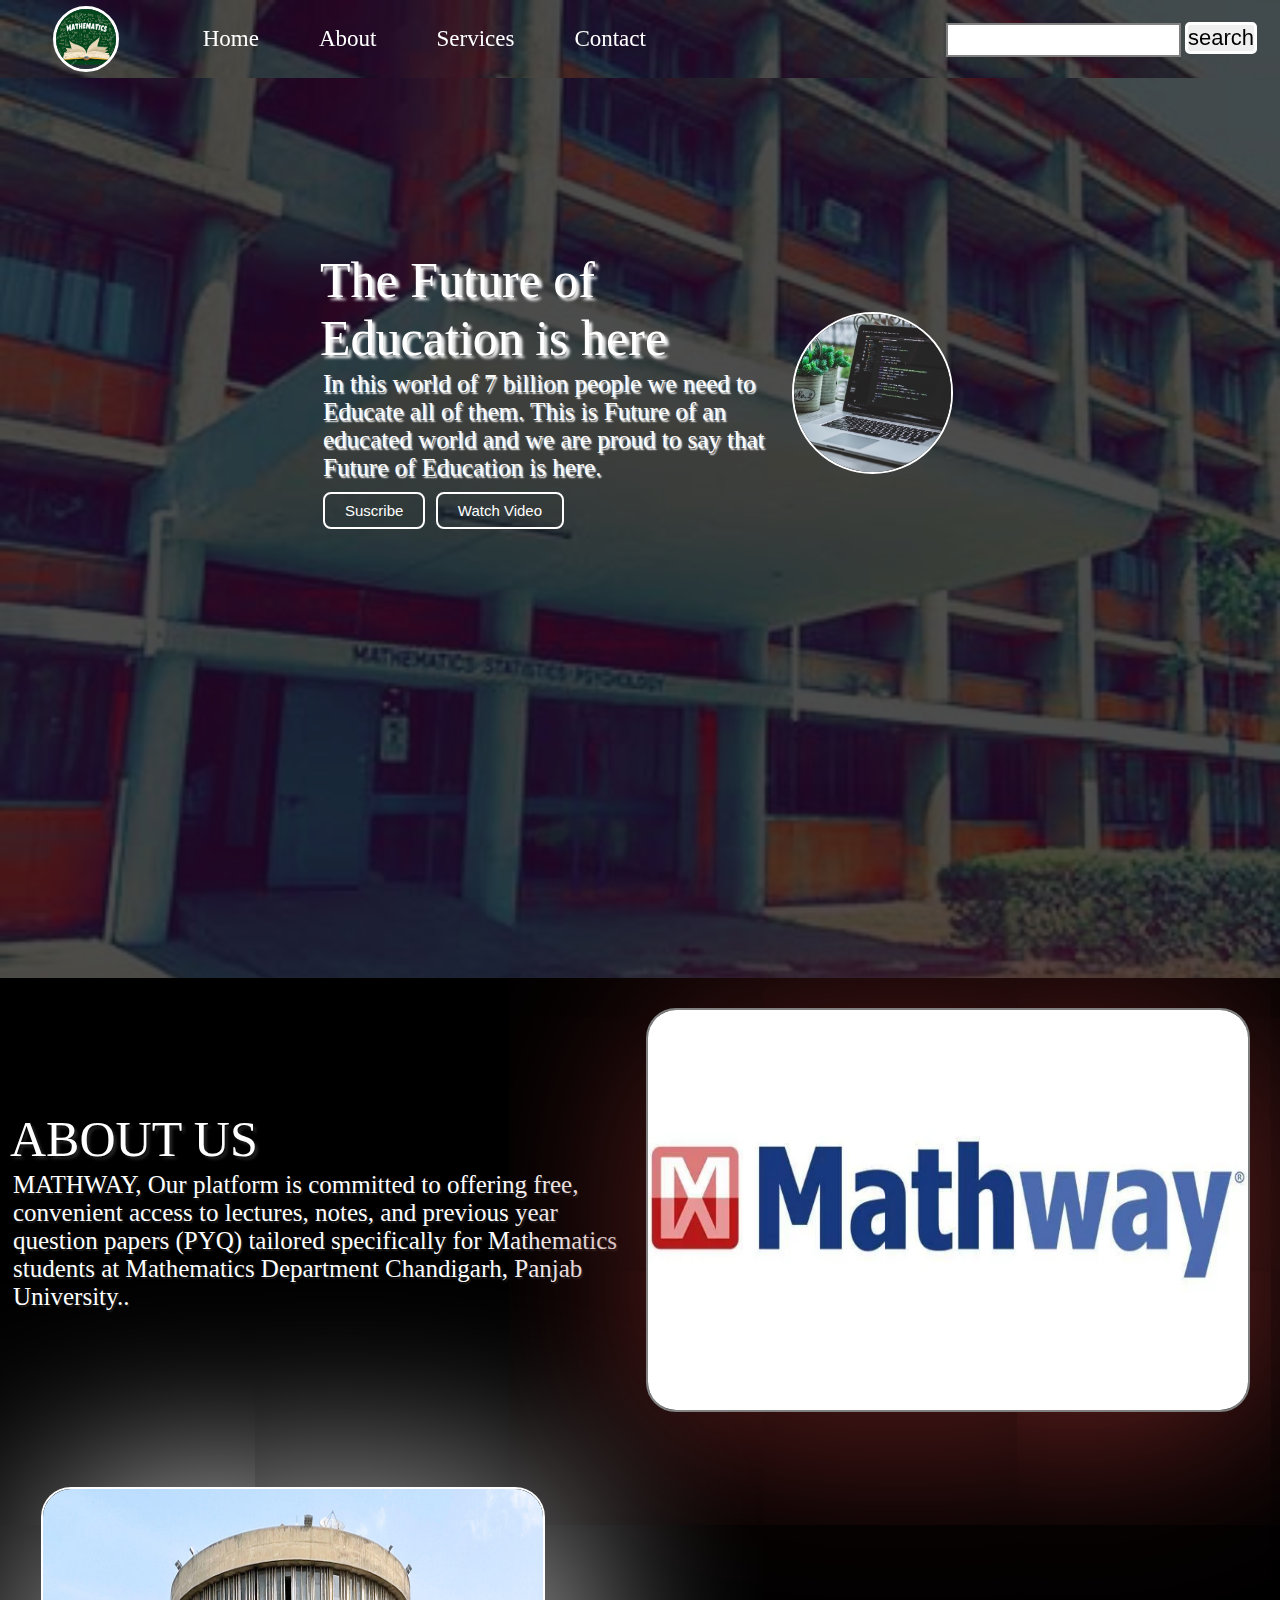
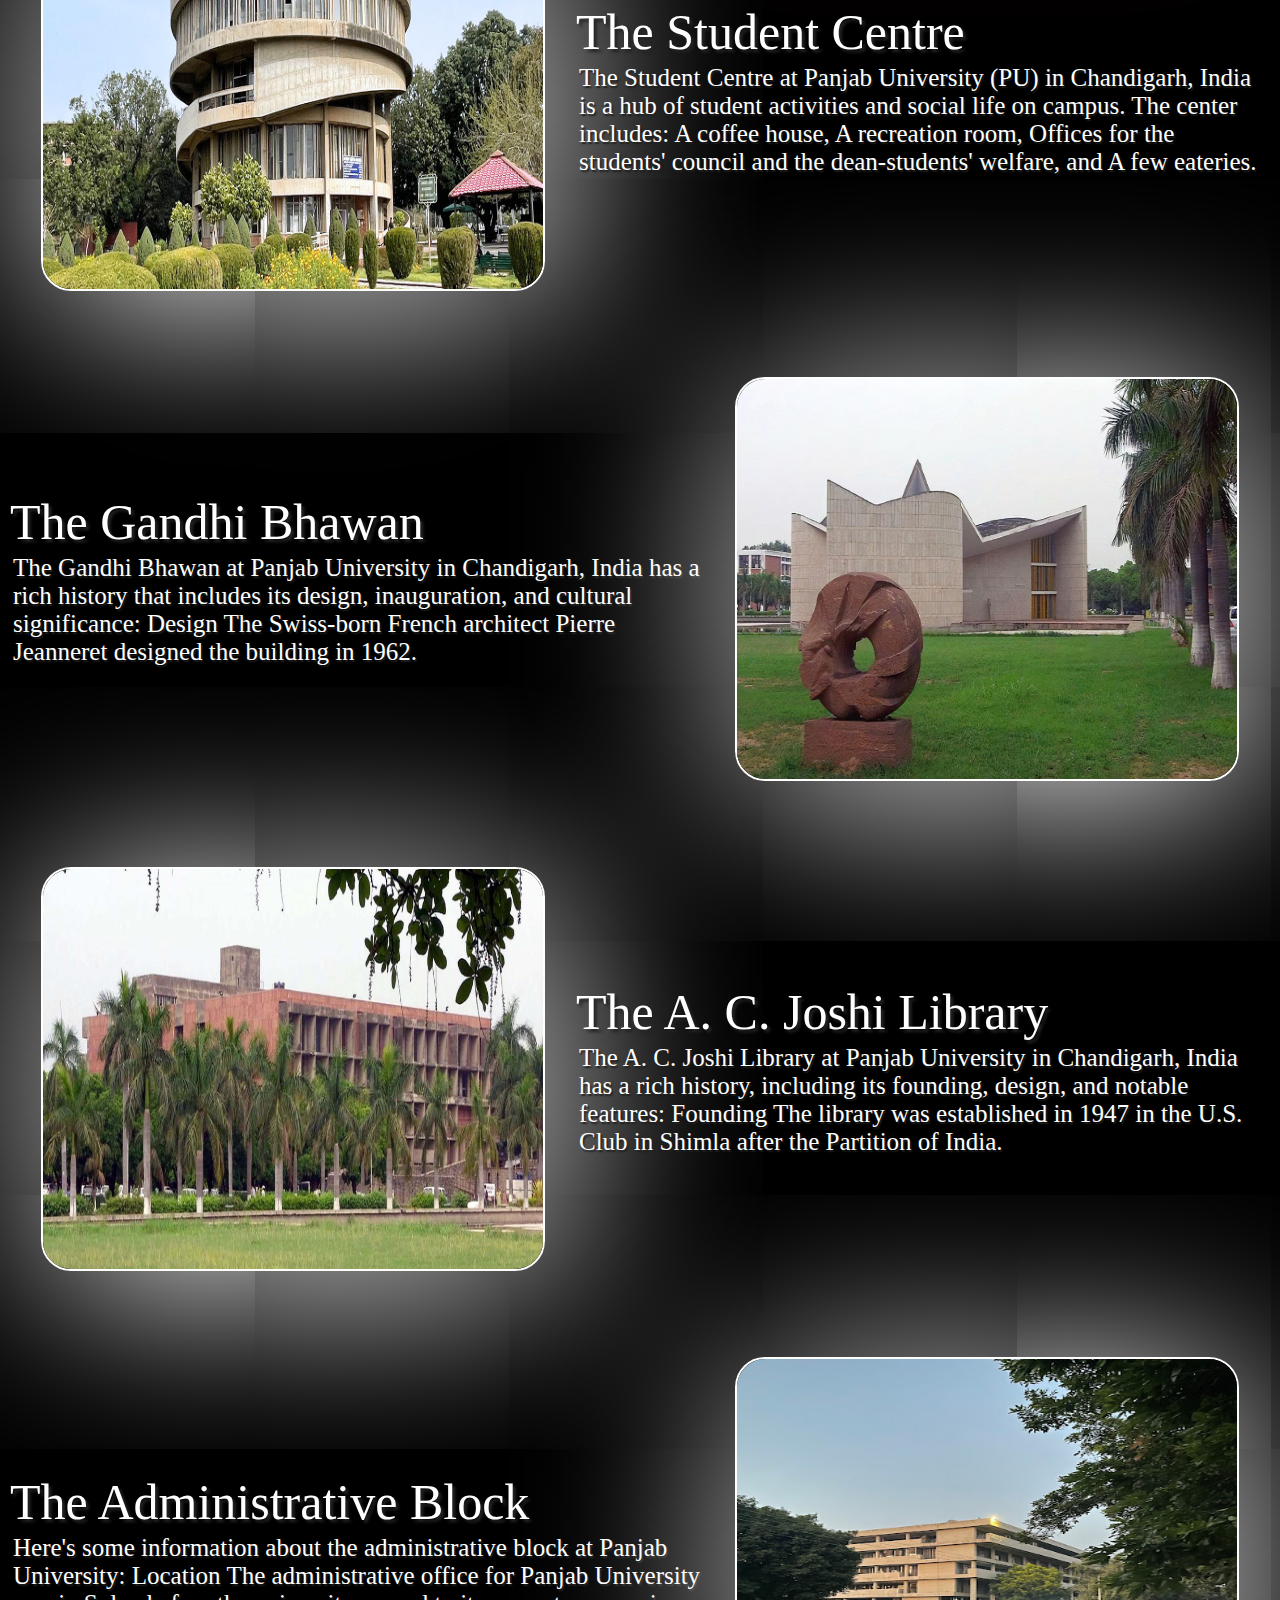
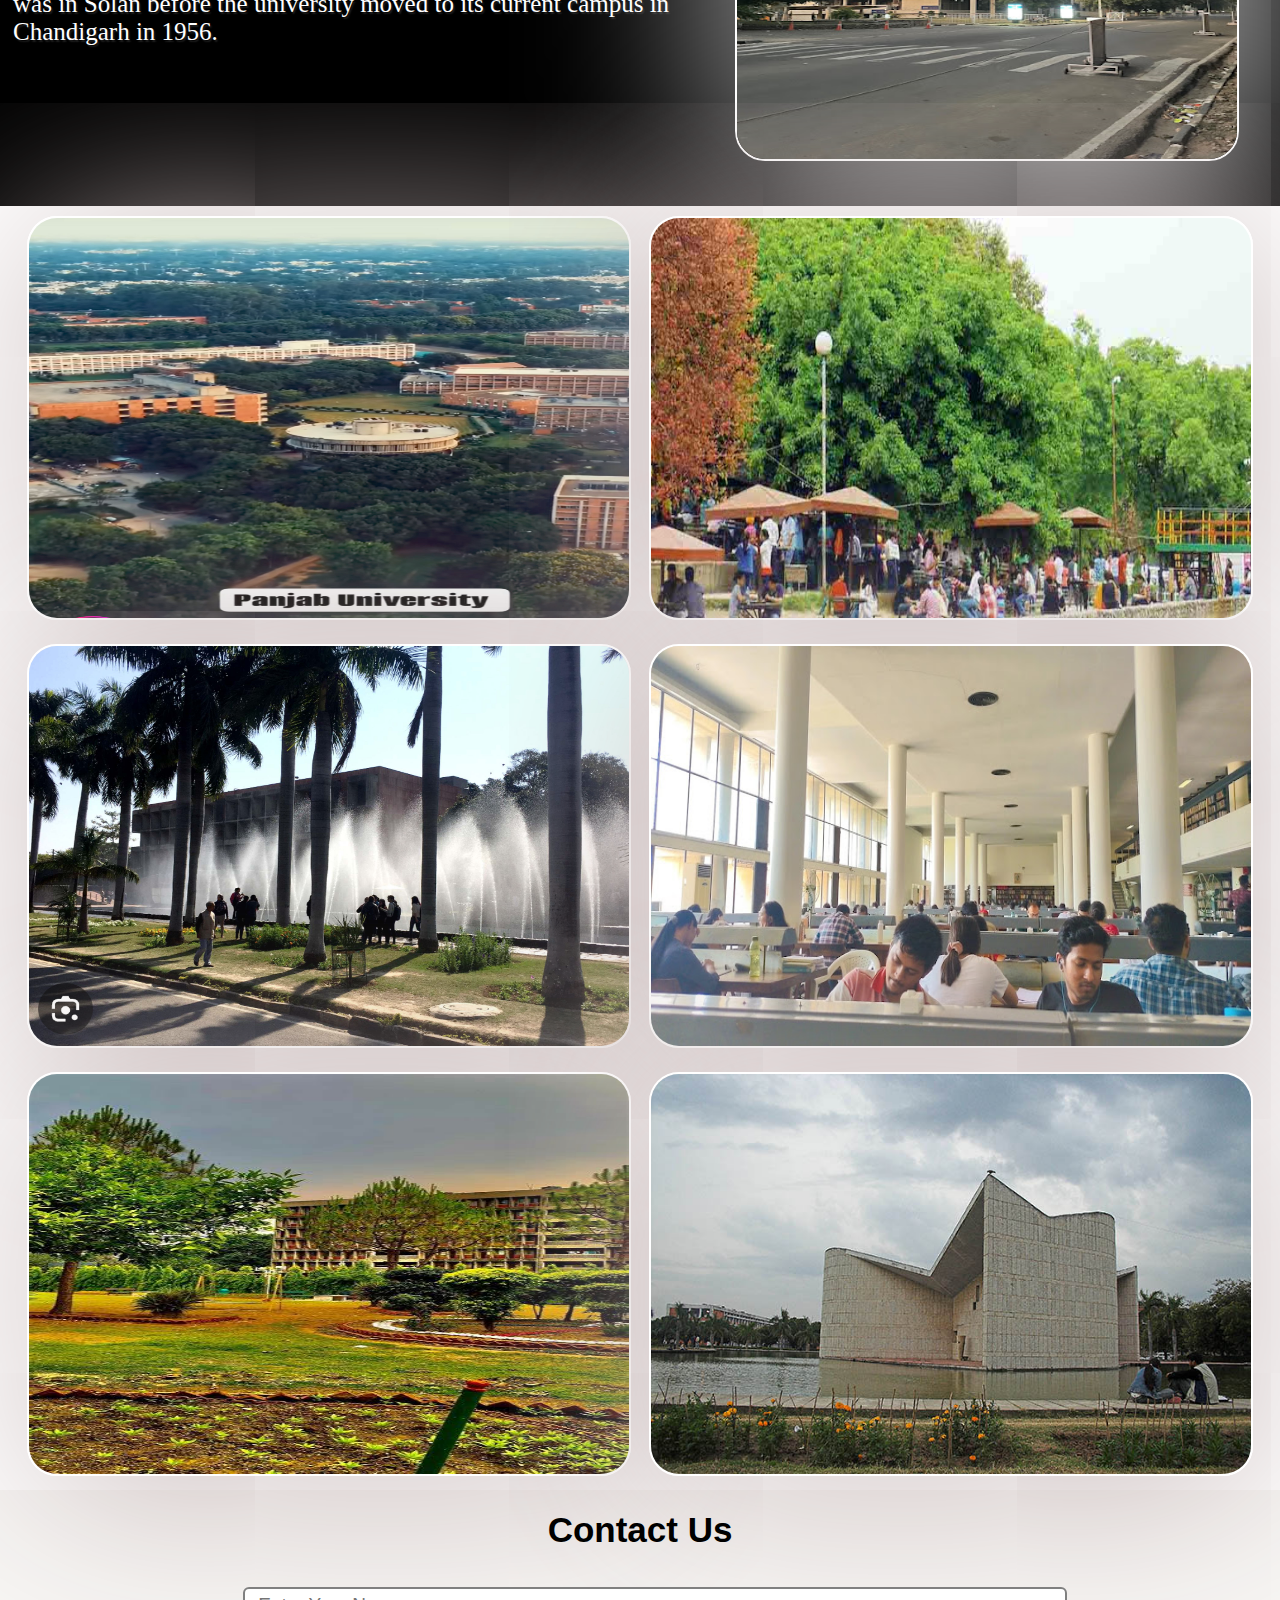
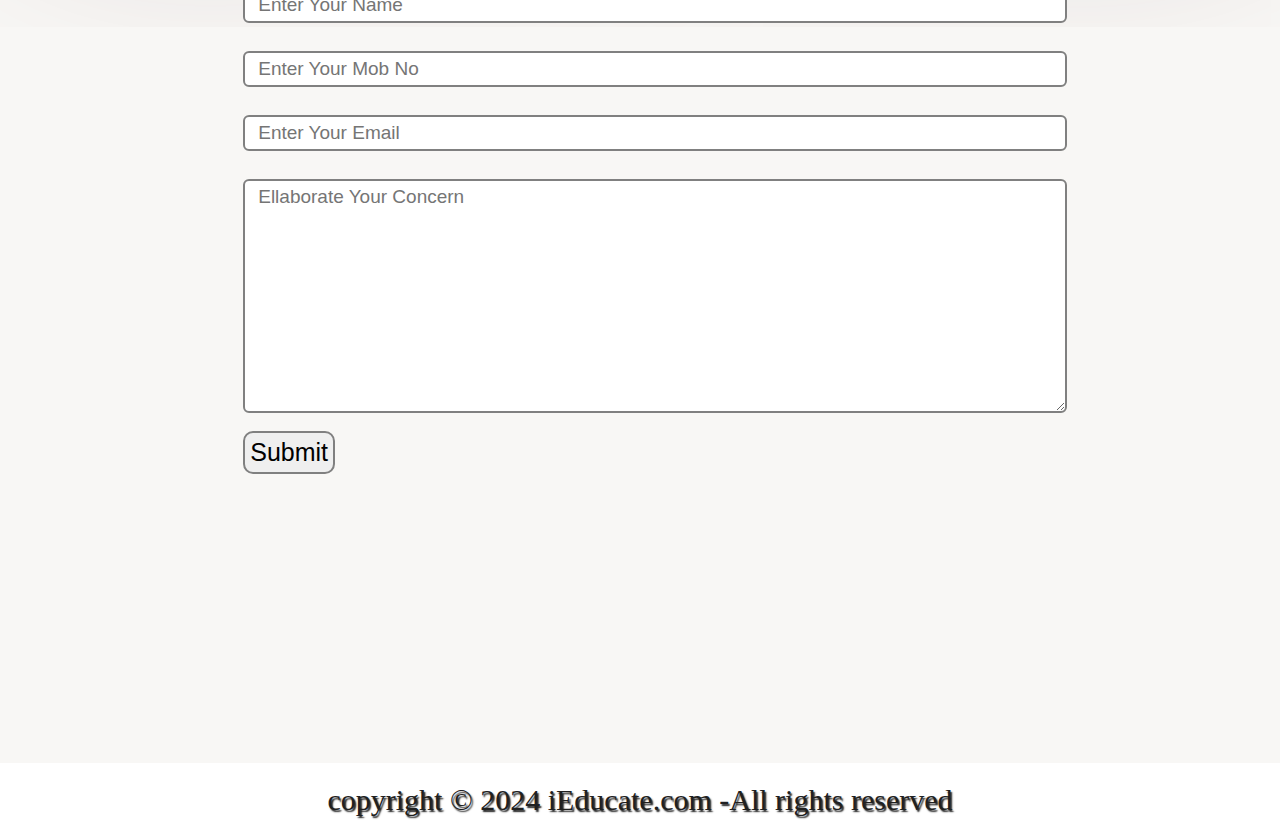
<file: index.html>
<!DOCTYPE html>
<html lang="en">
<head>
    <meta charset="UTF-8">
    <meta name="viewport" content="width=device-width, initial-scale=1.0">
    <link rel="stylesheet" href="index.css">
    <title>iEducate-Transforming online Education</title>
</head>
<body>
 <nav class="navbar background h-nav-resp">
    <ul class="nav-list v-class-resp">
       <div class="logo"><img src="iconmathematic2.jpg" alt="logo"></div>
        <li><a href="index.html">Home</a></li>
        <li><a href="about.html">About</a></li>
        <li><a href="services.html">Services</a></li>
        <li><a href="contact.html">Contact</a></li>
    </ul>
    <div class="rightNav v-class-resp">
        <input  type="text" name="search" id="search">
        <button class="btnbtn-sm">search</button>
    </div>
    
    <div class="burger">
        <div class="line"></div>
        <div class="line"></div>
        <div class="line"></div>
    </div>

 </nav>

 <section class="background firstSection">
    <div class="box-main">
        <div class="firstHalf">
            <p class="text-big">The Future of Education is here</p>
            <p class="text-small1">In this world of 7 billion people
                 we need to Educate
                 all of them. This is Future of an educated world
                  and we are proud to
                  say that Future of Education is here.</p>
                  <div class="buttons">
                 <button class="btn1">Suscribe</button>
                 <button class="btn2">Watch Video</button>

                  </div>
        </div>

        <div class="secondHalf">
            
            <img class="math3" src="laptop3.jpg" alt="">
        </div>
    </div>

 </section>

 

<section class="section">
    <div class="paras">
    <p class="sectionTag text-big1">ABOUT US</p>
   <p class="sectionSubTag text-small"> MATHWAY, Our platform is committed to offering free, convenient access to lectures, notes, and previous year question papers (PYQ) tailored specifically for Mathematics students at Mathematics Department Chandigarh, Panjab University..
   </p>
</div>

      <div class="thumbnail00">
        <img  src="mathway.webp" alt="laptop-image">
      </div>
</section>

<section class="section00 section-left">
   
</div>

      <div class="thumbnail">
        <img  src="sttuucc.jpg" alt="laptop-image">
      </div>

      <div class="paras">
        <p class="sectionTag text-big1">The Student Centre </p>
       <p class="sectionSubTag text-small">The Student Centre at Panjab University (PU) in Chandigarh, India is a hub of student activities and social life on campus. The center includes: A coffee house, A recreation room, Offices for the students' council and the dean-students' welfare, and A few eateries.
       
       </p>
</section>



<section class="section section-left">
    <div class="paras">
    <p class="sectionTag text-big1">The Gandhi Bhawan</p>
   <p class="sectionSubTag text-small">The Gandhi Bhawan at Panjab University in Chandigarh, India has a rich history that includes its design, inauguration, and cultural significance: 
    Design
    The Swiss-born French architect Pierre Jeanneret designed the building in 1962. </p>
</div>

      <div class="thumbnail">
        <img  src="ggaannddhi.jpeg" alt="laptop-image">
      </div>
</section>



<section class="section00 section-left">
   
</div>

      <div class="thumbnail">
        <img  src="AACCJOSHI.jpg" alt="laptop-image">
      </div>

      <div class="paras">
        <p class="sectionTag text-big1"> The A. C. Joshi Library</p>
       <p class="sectionSubTag text-small">The A. C. Joshi Library at Panjab University in Chandigarh, India has a rich history, including its founding, design, and notable features: 
        Founding
        The library was established in 1947 in the U.S. Club in Shimla after the Partition of India. 
       </p>
</section>





<section class="section">
    <div class="paras">
    <p class="sectionTag text-big1">The Administrative Block</p>
   <p class="sectionSubTag text-small">Here's some information about the administrative block at Panjab University: 
    Location
    The administrative office for Panjab University was in Solan before the university moved to its current campus in Chandigarh in 1956. 
   
   </p>
</div>

      <div class="thumbnail">
        <img  src="AdminBlock.jpg" alt="laptop-image">
      </div>
</section>







<section class="section2">
    <div class="box1"><img src="gola.jpg" alt="Gola"></div>
    <div class="box2"><img src="ground.jpg" alt="ground"></div>
</section>

<section class="section2">
    <div><img src="jharana.jpg" alt=""></div>
    <div><img src="AC joshi inner.jpg" alt="Acjoshi"></div>
</section>

<section class="section2">
    <div><img src="img22.jpeg" alt=""></div>
    <div><img src="img33.jpg" alt="Acjoshi"></div>
</section>
<section class="contact">
    <h2 class="text-center">Contact Us</h2>
    
        <div class="form">
            <input class="form-input" type="text" name="name" id="id" placeholder="Enter Your Name">
            <input  class="form-input" type="text" name="phone" id="phone" placeholder="Enter Your Mob No">
            <input  class="form-input" type="email" name="email" id="email" placeholder="Enter Your Email">
           <textarea  class="form-input" name="text" id="text" cols="30" rows="10" placeholder="Ellaborate Your Concern"></textarea>
          <button class="btn btn-dark">Submit</button>
        </div>
</section>

<footer>
    <p class="text-footer">

        copyright &copy; 2024 iEducate.com -All rights reserved
    </p>
</footer>

<script src="index.js"></script>
</body>
</html>
</file>
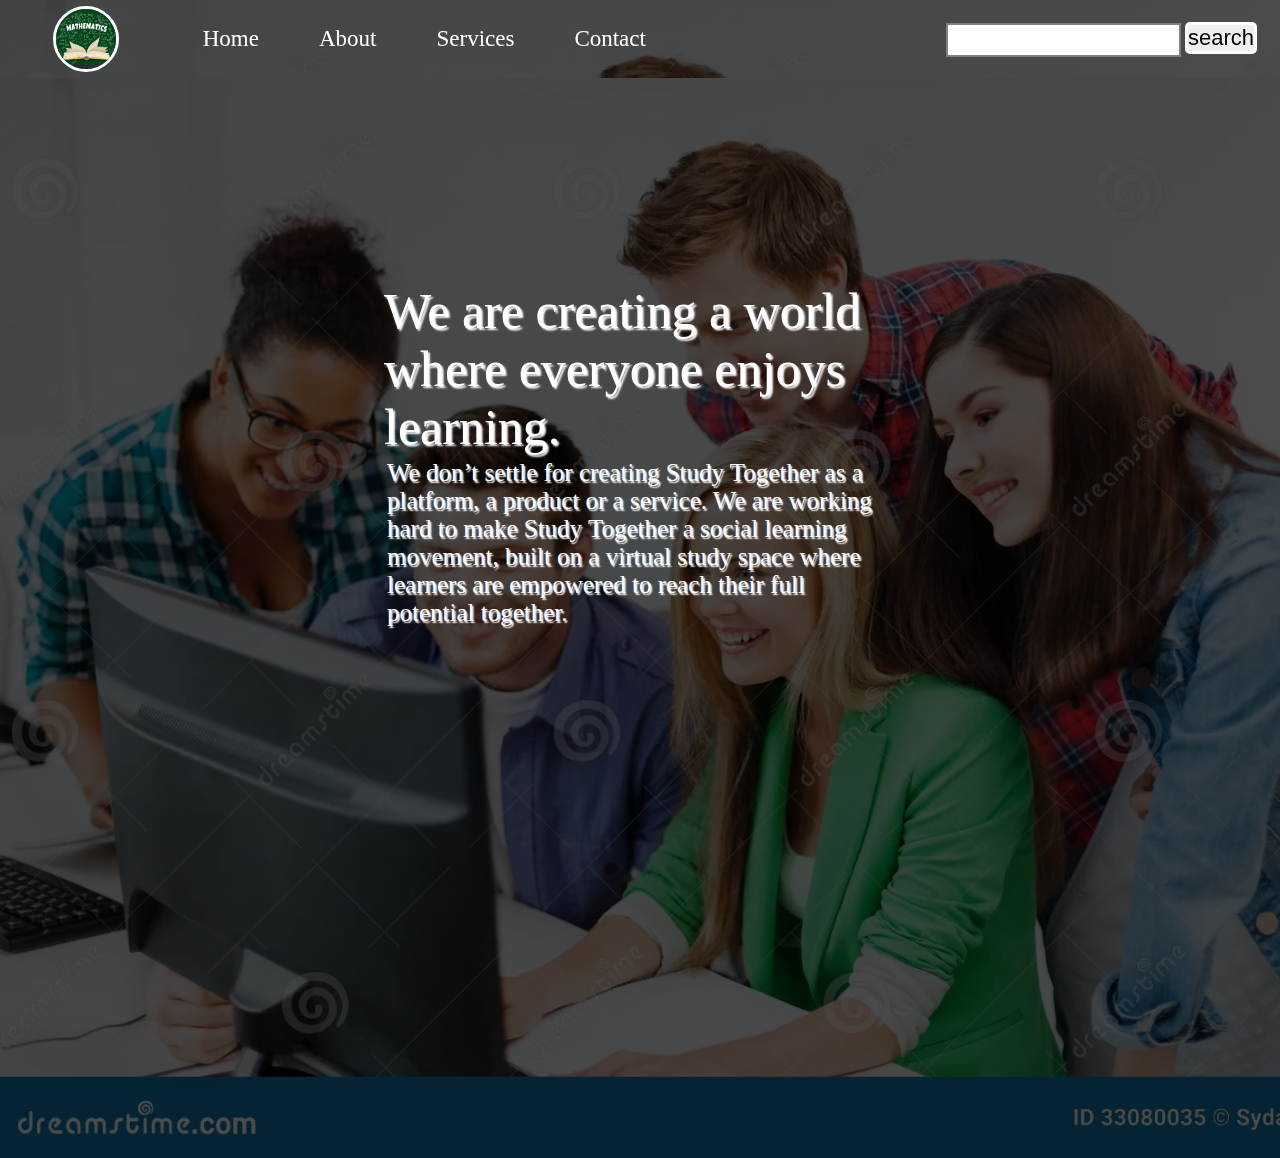
<file: aabboouut.html>
<!DOCTYPE html>
<html lang="en">
<head>
    <meta charset="UTF-8">
    <meta name="viewport" content="width=device-width, initial-scale=1.0">
    <link rel="stylesheet" href="about.css">
    <title>iEducate-Transforming online Education</title>
</head>
<body>
 <nav class="navbar background h-nav-resp">
    <ul class="nav-list v-class-resp">
       <div class="logo"><img src="iconmathematic2.jpg" alt="logo"></div>
        <li><a href="#home">Home</a></li>
        <li><a href="#about">About</a></li>
        <li><a href="#services">Services</a></li>
        <li><a href="#contact">Contact</a></li>
    </ul>
    <div class="rightNav v-class-resp">
        <input  type="text" name="search" id="search">
        <button class="btnbtn-sm">search</button>
    </div>
    
    <div class="burger">
        <div class="line"></div>
        <div class="line"></div>
        <div class="line"></div>
    </div>

 </nav>

 <section class="background firstSection">
    <div class="box-main">
        <div class="firstHalf">
            <p class="text-big">We are creating a world where everyone enjoys learning.</p>
            <p class="text-small1">We don’t settle for creating Study Together as a platform,
                 a product or a service. We are working hard to make Study Together a social 
                 learning movement, built on a virtual study space where learners are 
                 empowered to reach their full potential together.</p>
                 
        </div>


 </section>
</file>
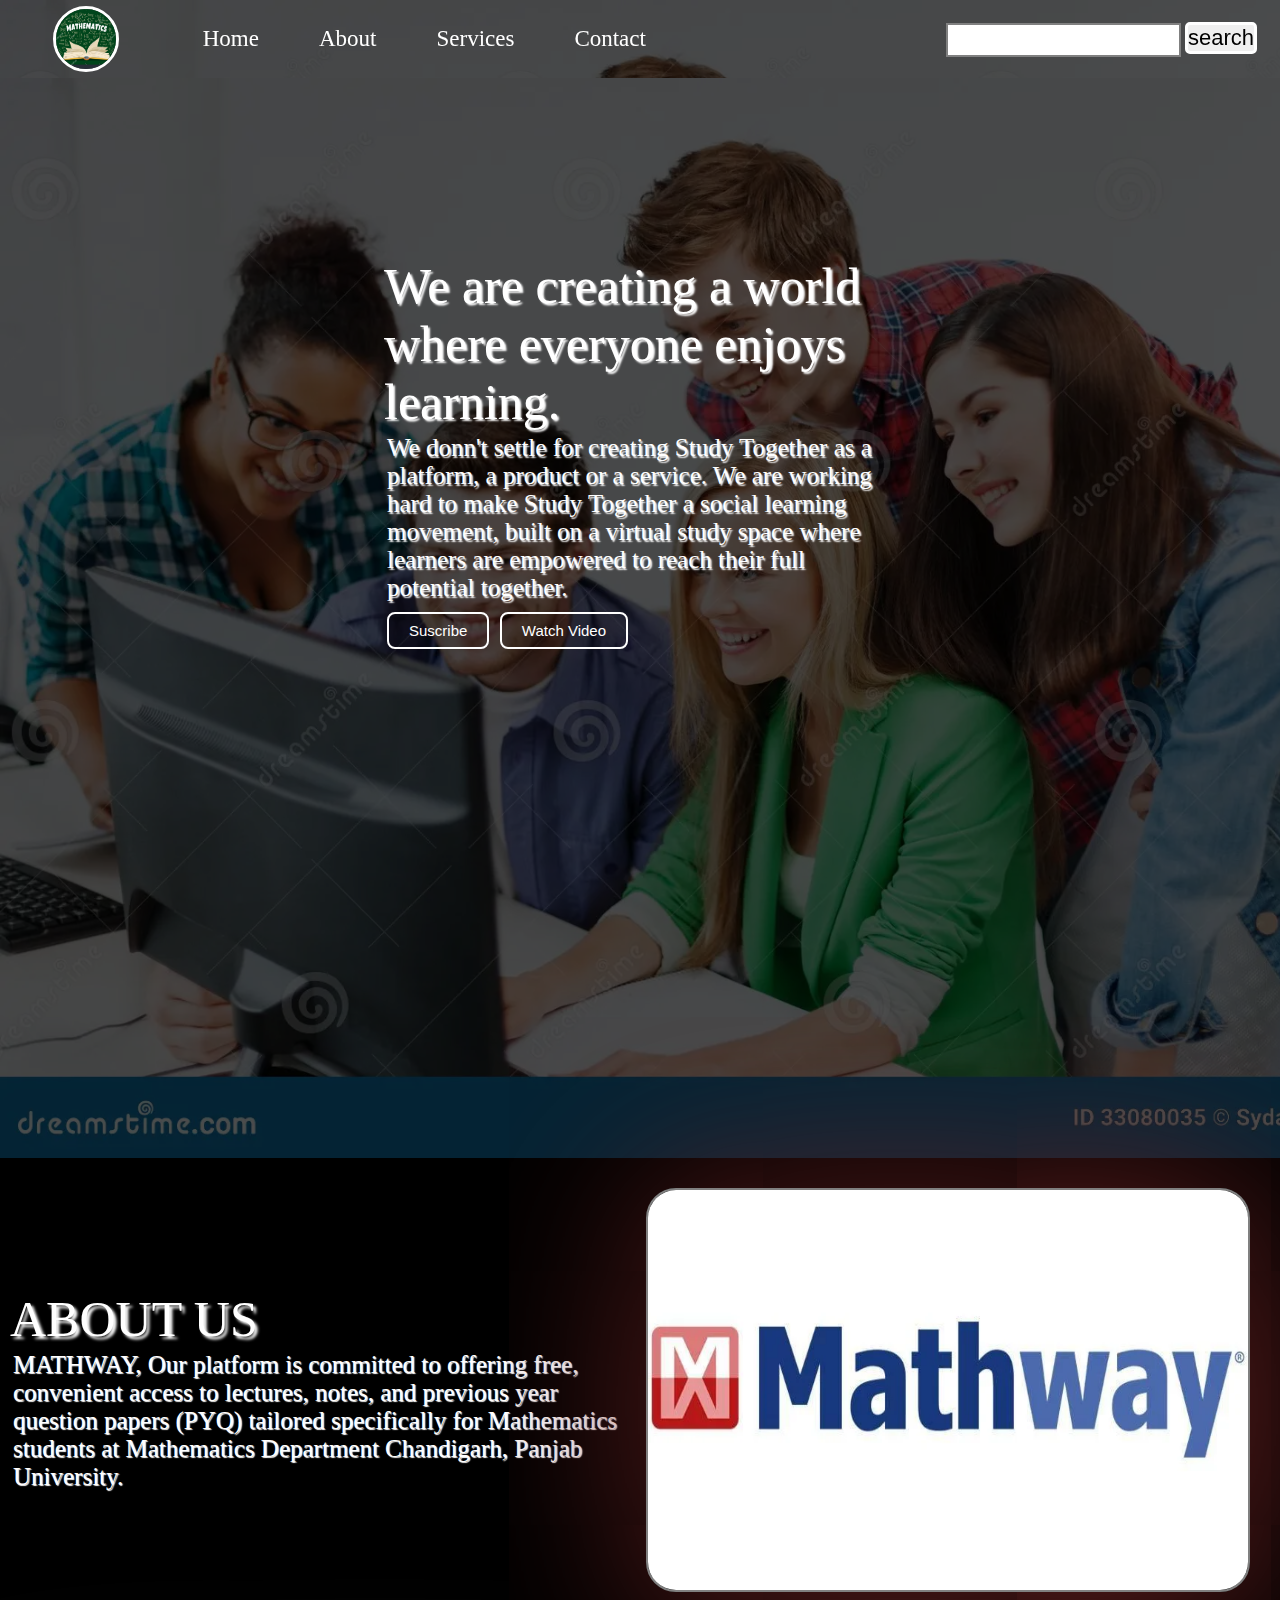
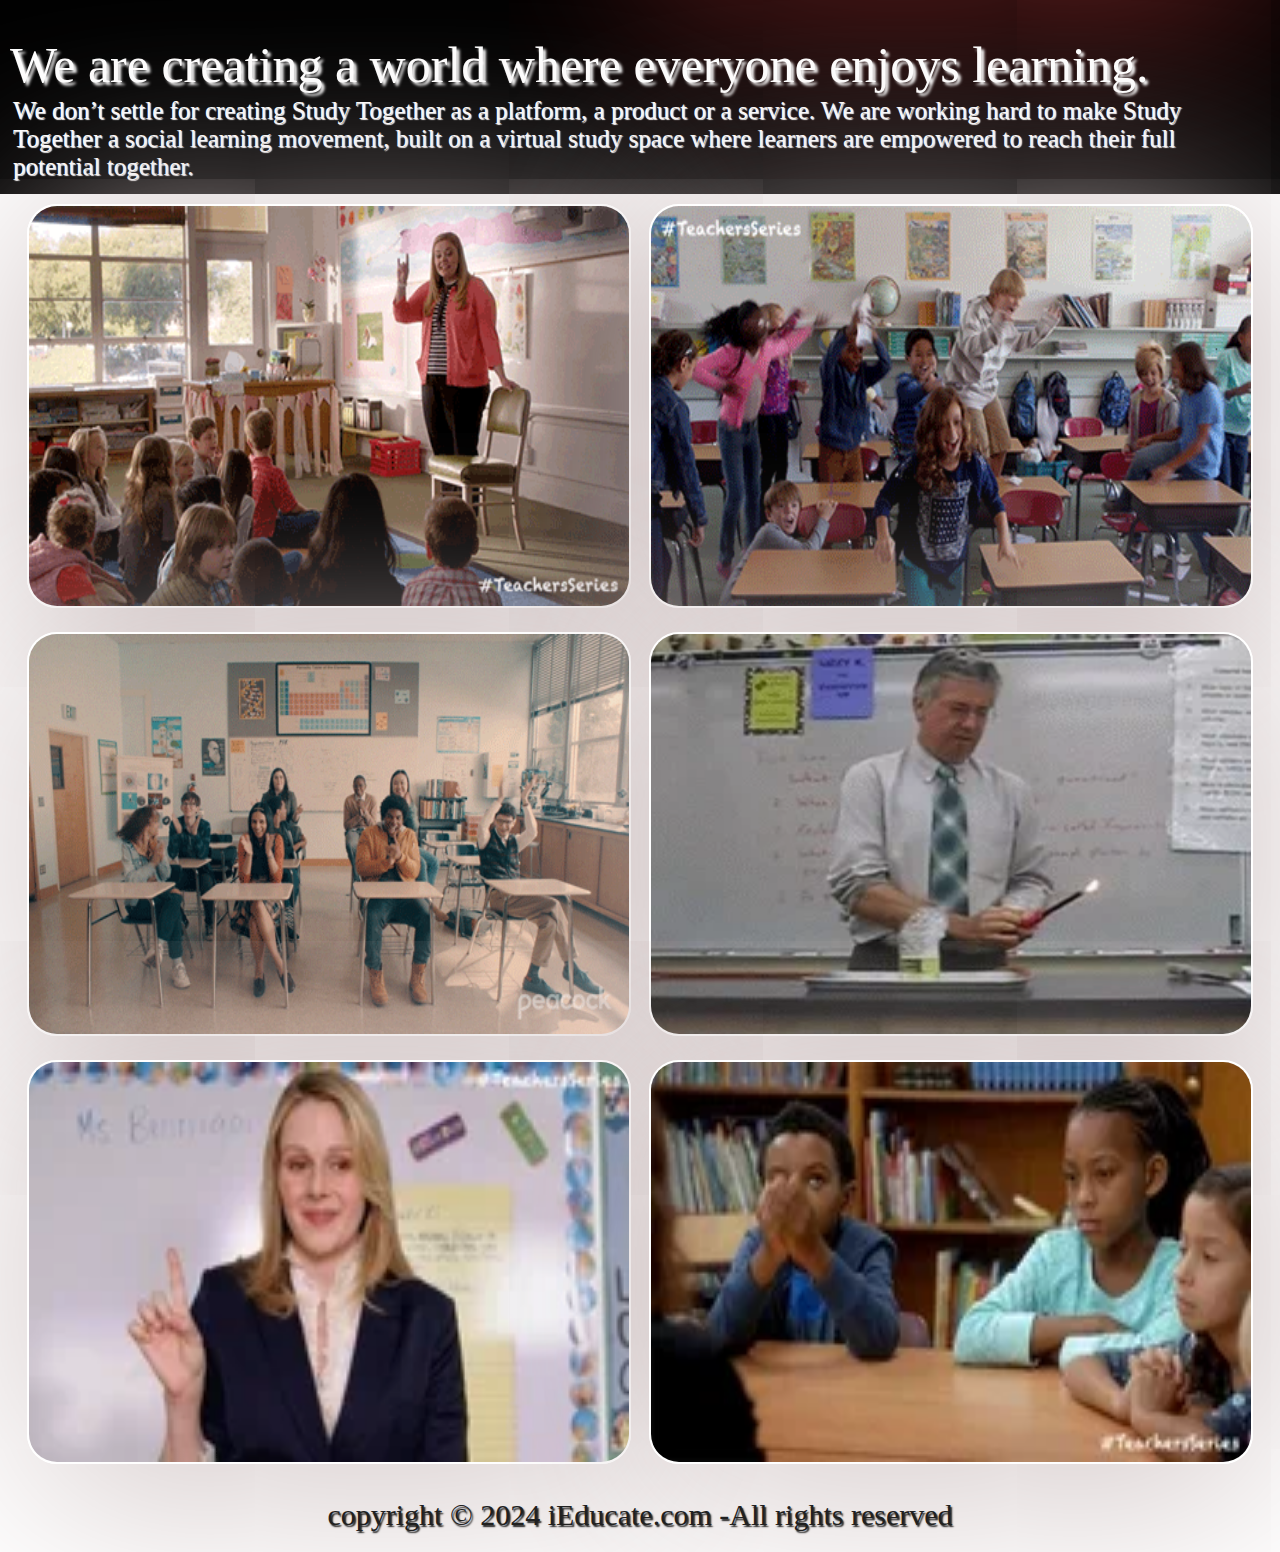
<file: about.html>
<!DOCTYPE html>
<html lang="en">
<head>
    <meta charset="UTF-8">
    <meta name="viewport" content="width=device-width, initial-scale=1.0">
    <link rel="stylesheet" href="about.css">
    <title>iEducate-Transforming online Education</title>
</head>
<body>
 <nav class="navbar background h-nav-resp">
    <ul class="nav-list v-class-resp">
       <div class="logo"><img src="iconmathematic2.jpg" alt="logo"></div>
        <li><a href="index.html">Home</a></li>
        <li><a href="about.html">About</a></li>
        <li><a href="services.html">Services</a></li>
        <li><a href="contact.html">Contact</a></li>
    </ul>
    <div class="rightNav v-class-resp">
        <input  type="text" name="search" id="search">
        <button class="btnbtn-sm">search</button>
    </div>
    
    <div class="burger">
        <div class="line"></div>
        <div class="line"></div>
        <div class="line"></div>
    </div>

 </nav>

 <section class="background firstSection">
    <div class="box-main">
        <div class="firstHalf">
            <p class="text-big">We are creating a world where everyone enjoys learning.</p>
            <p class="text-small1">We donn't settle for creating Study Together as a platform,
                a product or a service. We are working hard to make Study Together a social 
                learning movement, built on a virtual study space where learners are 
                empowered to reach their full potential together.</p>
                  <div class="buttons">
                 <button class="btn1">Suscribe</button>
                 <button class="btn2">Watch Video</button>

                  </div>
        </div>

       

 </section>

 

<section class="section">
    <div class="paras">
    <p class="sectionTag text-big1">ABOUT US</p>
   <p class="sectionSubTag text-small"> MATHWAY,  Our platform is committed to offering free, convenient access to lectures, notes, and previous year question papers (PYQ) tailored specifically for Mathematics students at Mathematics Department Chandigarh, Panjab University. 
</div>

      <div class="thumbnail00">
        <img  src="mathway.webp" alt="laptop-image">
      </div>
</section>

<section class="section section-left">
    <div class="paras">
    <p class="sectionTag text-big1">We are creating a world where everyone enjoys learning. </p>
   <p class="sectionSubTag text-small">We don’t settle for creating Study Together as a platform, 
    a product or a service. We are working hard to make Study Together a social learning movement,
     built on a virtual study space where learners are empowered to reach their full potential together.
   </p>

</section>











<section class="section2">
    <div class="box1"><img src="vd1.gif" alt="Gola"></div>
    <div class="box2"><img src="vd2.gif" alt="ground"></div>
</section>

<section class="section2">
    <div><img src="vd3.gif" alt=""></div>
    <div><img src="vd4.webp" alt="Acjoshi"></div>
</section>

<section class="section2">
    <div><img src="vd7.webp" alt=""></div>
    <div><img src="vd6.webp" alt="Acjoshi"></div>
</section>

<footer>
    <p class="text-footer">
        copyright &copy; 2024 iEducate.com -All rights reserved
    </p>
</footer>

<script src="index.js"></script>
</body>
</html>
</file>
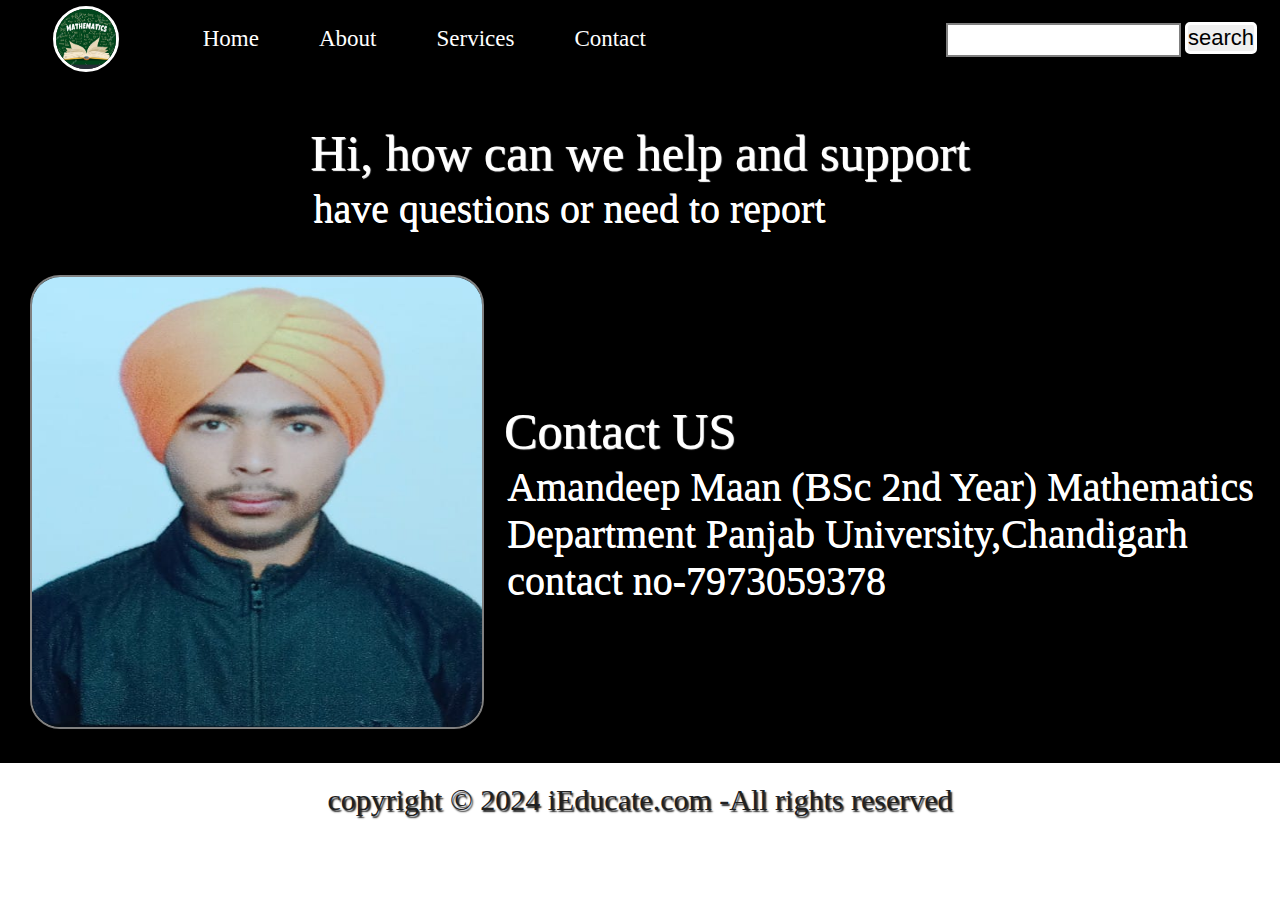
<file: contact.html>
<!DOCTYPE html>
<html lang="en">
<head>
    <meta charset="UTF-8">
    <meta name="viewport" content="width=device-width, initial-scale=1.0">
    <link rel="stylesheet" href="contact.css">
    <title>iEducate-Transforming online Education</title>
</head>
<body>
 <nav class="navbar background h-nav-resp">
    <ul class="nav-list v-class-resp">
       <div class="logo"><img src="iconmathematic2.jpg" alt="logo"></div>
        <li><a href="index.html">Home</a></li>
        <li><a href="about.html">About</a></li>
        <li><a href="services.html">Services</a></li>
        <li><a href="contact.html">Contact</a></li>
    </ul>
    <div class="rightNav v-class-resp">
        <input  type="text" name="search" id="search">
        <button class="btnbtn-sm">search</button>
    </div>
    
    <div class="burger">
        <div class="line"></div>
        <div class="line"></div>
        <div class="line"></div>
    </div>

 </nav>

 <section class="section"> 
    <div class="paras">
        <br>
        <br>
    <p class="sectionTag text-big1">Hi, how can we help and support</p>
   <p class="sectionSubTag text-small">have questions or need to report </p>
</div>

</section>

 <section class="section"> 
    <div class="thumbnail00">
        <img  src="aman.jpg" alt="laptop-image">
      </div>
    <div class="paras">
    <p class="sectionTag text-big1">Contact US</p>
   <p class="sectionSubTag text-small">Amandeep Maan (BSc 2nd Year) Mathematics Department Panjab University,Chandigarh contact no-7973059378 </p>
</div>
</section>    

 




<footer>
    <p class="text-footer">

        copyright &copy; 2024 iEducate.com -All rights reserved
    </p>
</footer>

<script src="index.js"></script>
</body>
</html>
</file>
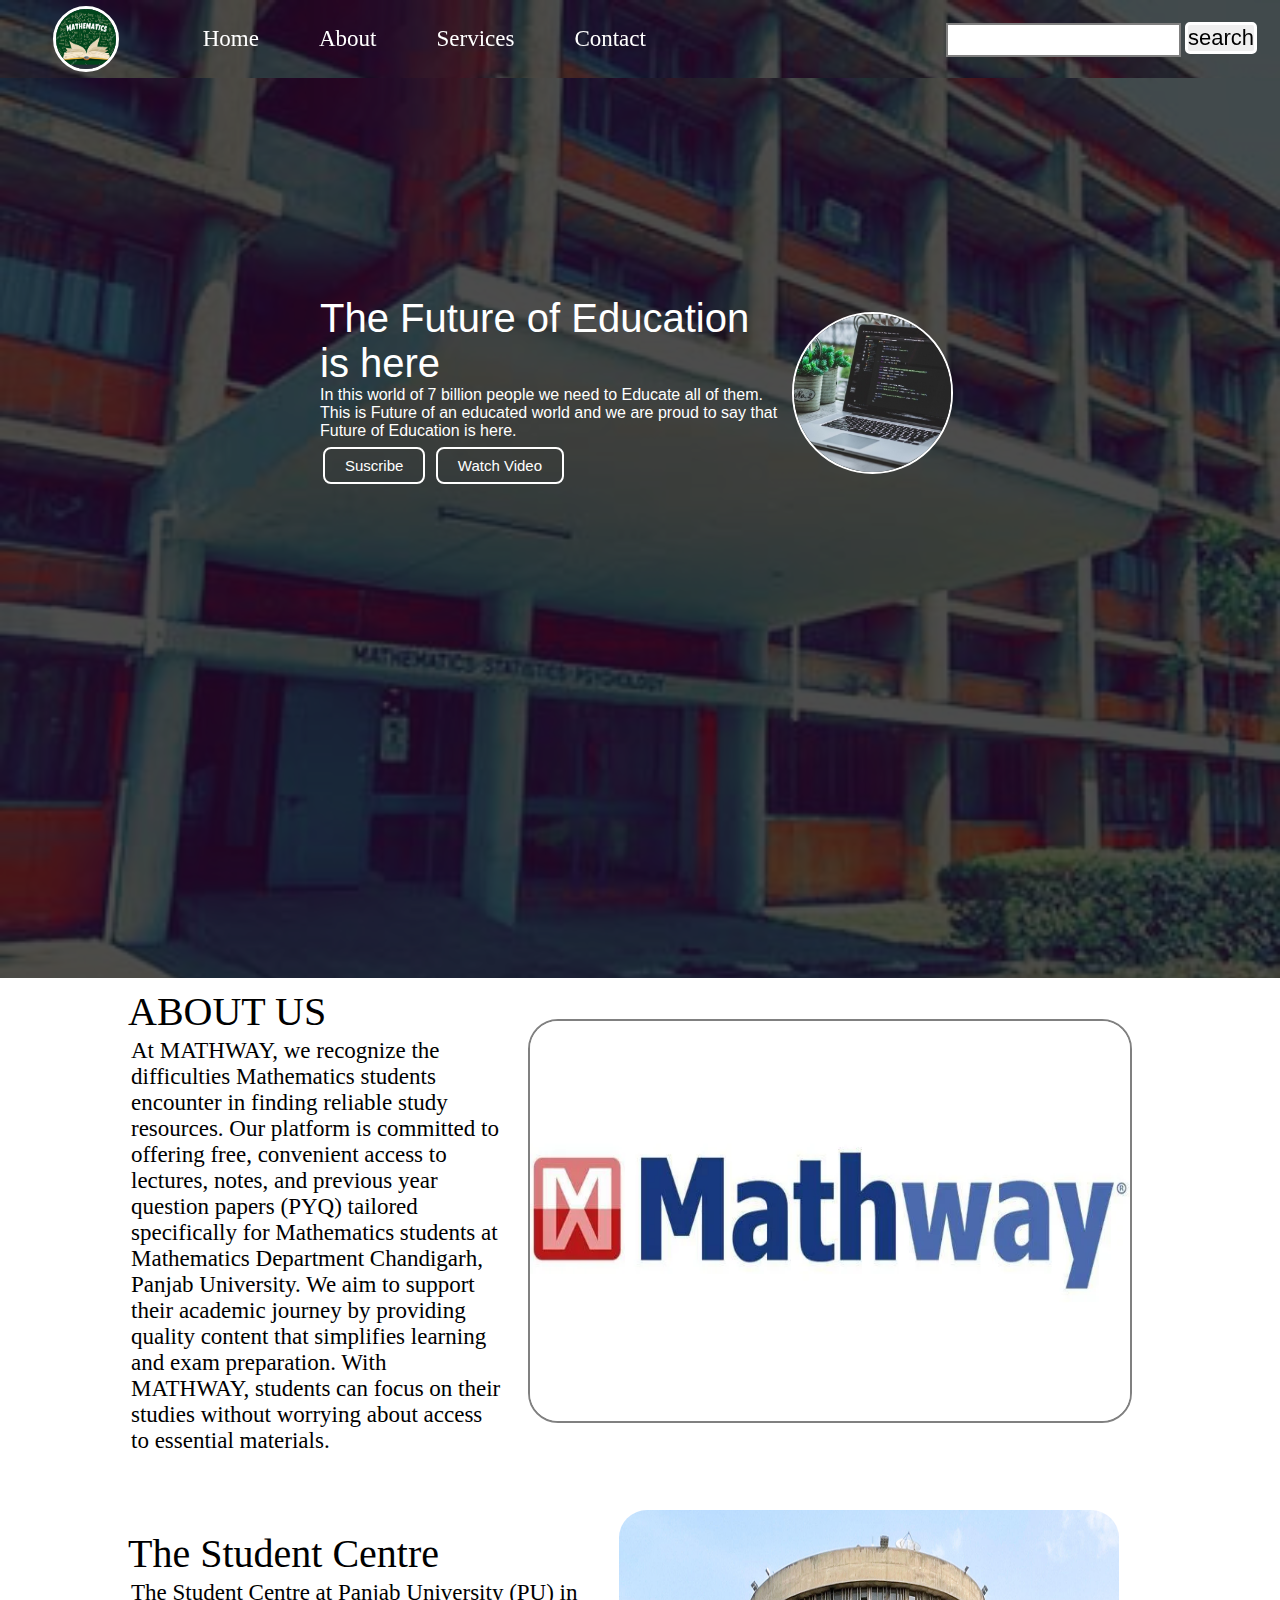
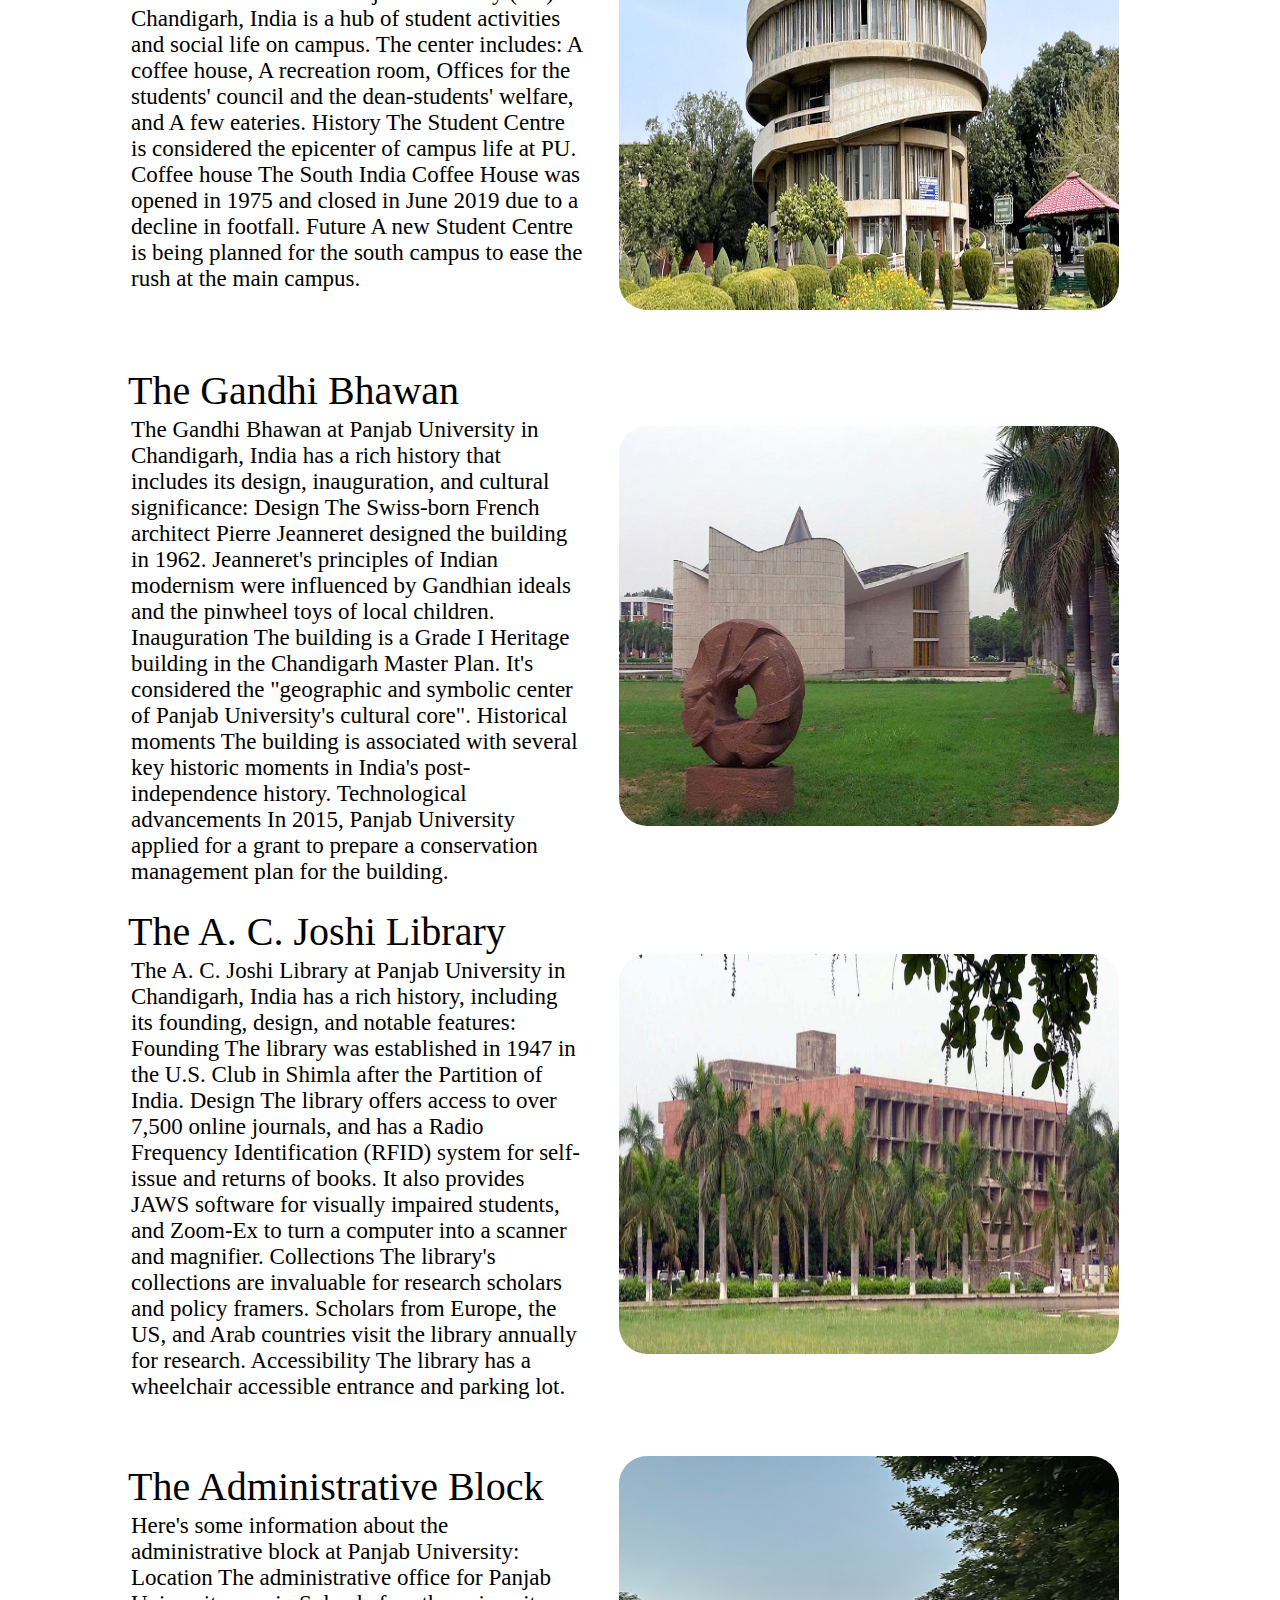
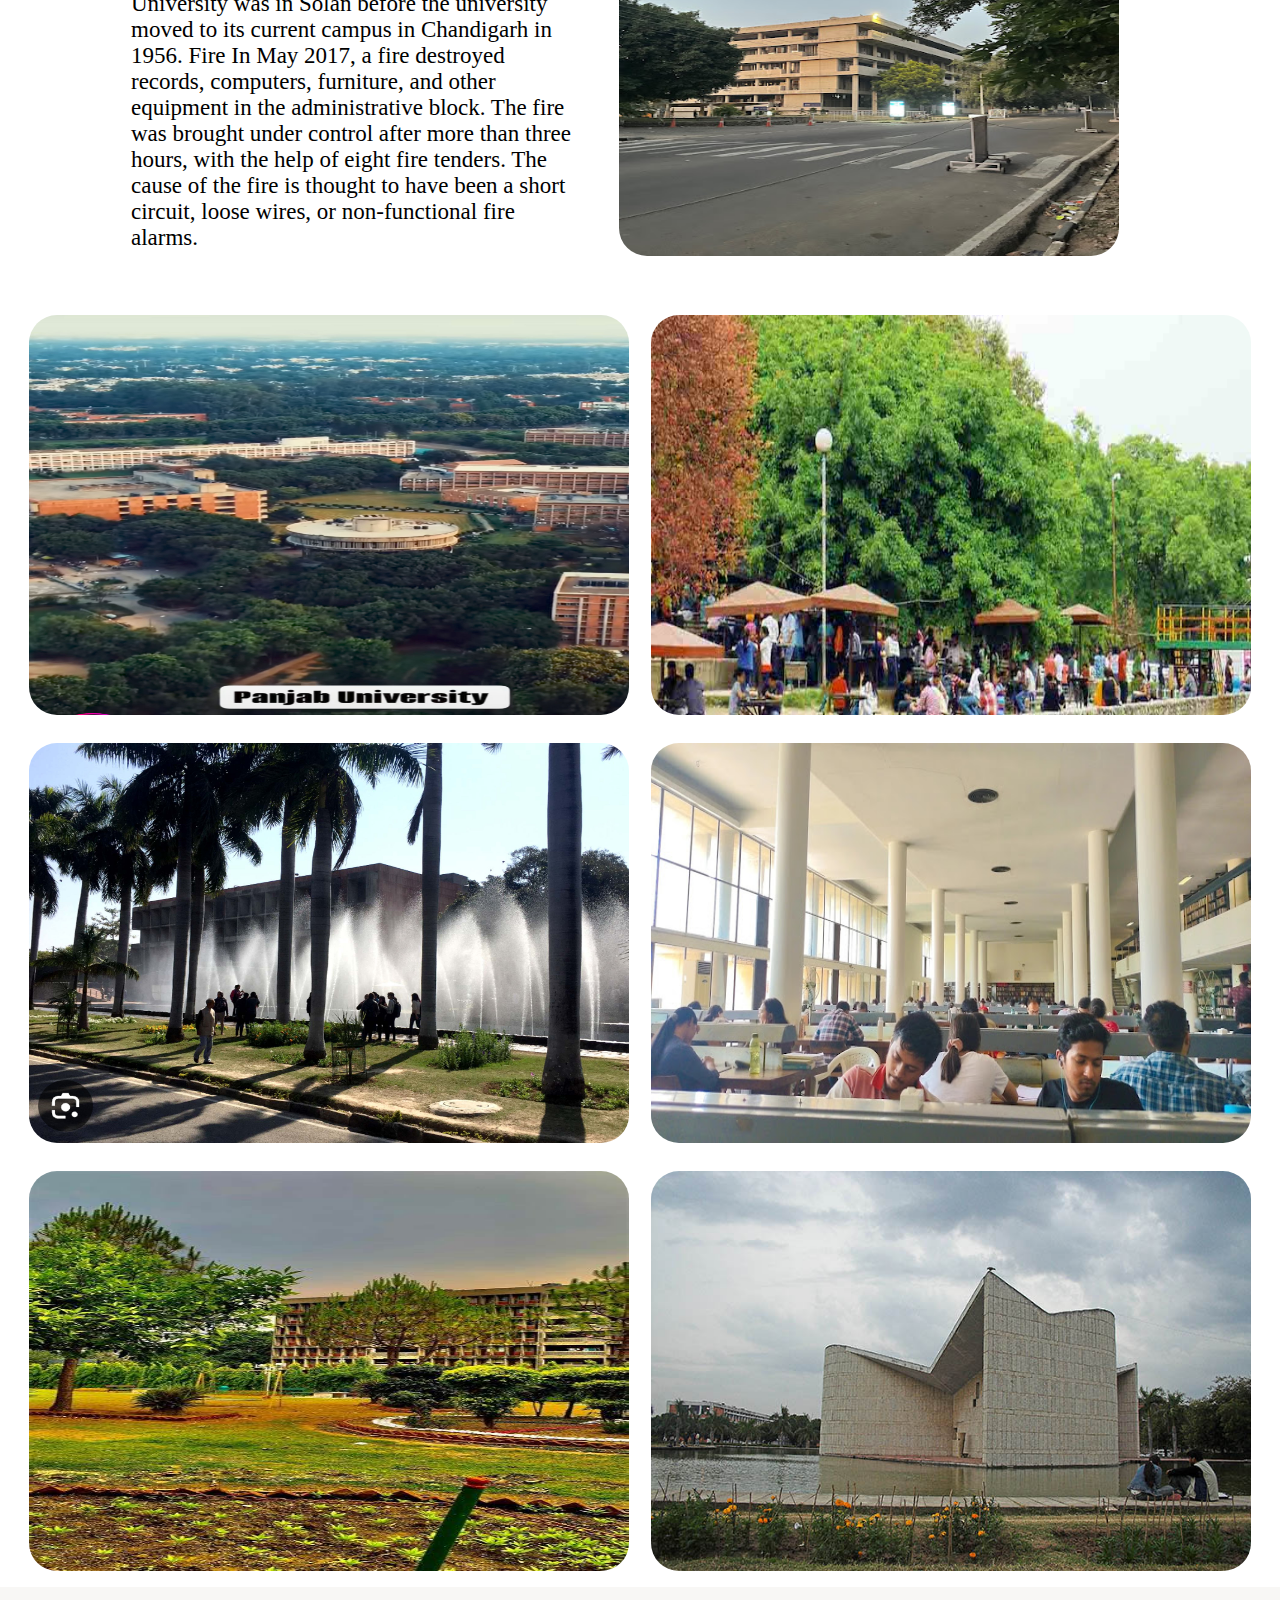
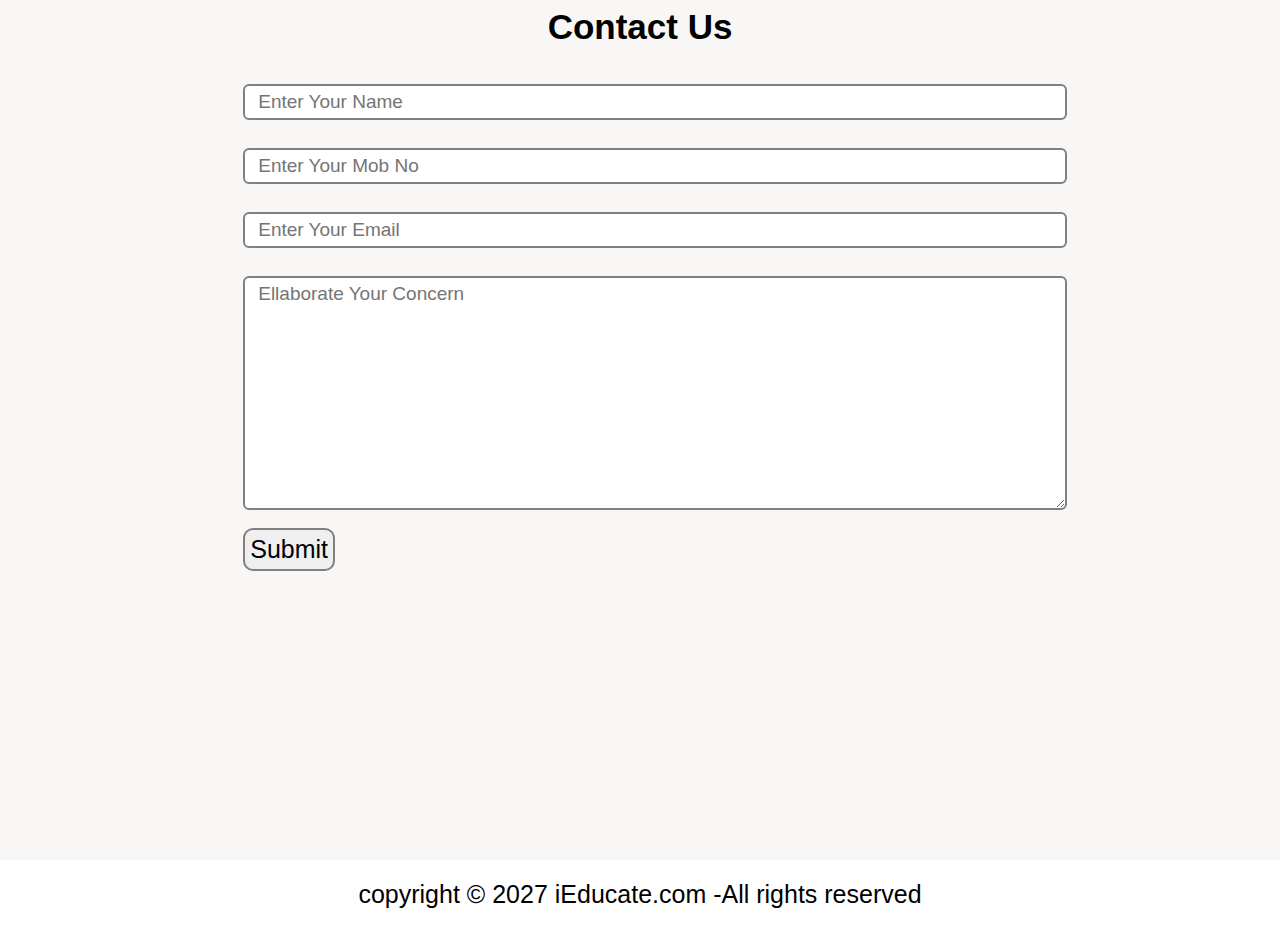
<file: home.html>
<!DOCTYPE html>
<html lang="en">
<head>
    <meta charset="UTF-8">
    <meta name="viewport" content="width=device-width, initial-scale=1.0">
    <link rel="stylesheet" href="home.css">
    <title>iEducate-Transforming online Education</title>
</head>
<body>
 <nav class="navbar background h-nav-resp">
    <ul class="nav-list v-class-resp">
       <div class="logo"><img src="iconmathematic2.jpg" alt="logo"></div>
        <li><a href="home.html">Home</a></li>
        <li><a href="about.html">About</a></li>
        <li><a href="#services">Services</a></li>
        <li><a href="#contact">Contact</a></li>
    </ul>
    <div class="rightNav v-class-resp">
        <input  type="text" name="search" id="search">
        <button class="btnbtn-sm">search</button>
    </div>
    
    <div class="burger">
        <div class="line"></div>
        <div class="line"></div>
        <div class="line"></div>
    </div>

 </nav>

 <section class="background firstSection">
    <div class="box-main">
        <div class="firstHalf">
            <p class="text-big">The Future of Education is here</p>
            <p class="text-small1">In this world of 7 billion people
                 we need to Educate
                 all of them. This is Future of an educated world
                  and we are proud to
                  say that Future of Education is here.</p>
                  <div class="buttons">
                 <button class="btn1">Suscribe</button>
                 <button class="btn2">Watch Video</button>

                  </div>
        </div>

        <div class="secondHalf">
            
            <img class="math3" src="laptop3.jpg" alt="">
        </div>
    </div>

 </section>

 

<section class="section">
    <div class="paras">
    <p class="sectionTag text-big">ABOUT US</p>
   <p class="sectionSubTag text-small">At MATHWAY, we recognize the difficulties Mathematics students encounter in finding reliable study resources. Our platform is committed to offering free, convenient access to lectures, notes, and previous year question papers (PYQ) tailored specifically for Mathematics students at Mathematics Department Chandigarh, Panjab University. We aim to support their academic journey by providing quality content that simplifies learning and exam preparation. With MATHWAY, students can focus on their studies without worrying about access to essential materials.
   </p>
</div>

      <div class="thumbnail00">
        <img  src="mathway.webp" alt="laptop-image">
      </div>
</section>

<section class="section section-left">
    <div class="paras">
    <p class="sectionTag text-big">The Student Centre </p>
   <p class="sectionSubTag text-small">The Student Centre at Panjab University (PU) in Chandigarh, India is a hub of student activities and social life on campus. The center includes: A coffee house, A recreation room, Offices for the students' council and the dean-students' welfare, and A few eateries. History
    The Student Centre is considered the epicenter of campus life at PU.
    Coffee house
    The South India Coffee House was opened in 1975 and closed in June 2019 due to a decline in footfall.
    Future
    A new Student Centre is being planned for the south campus to ease the rush at the main campus.

   </p>
</div>

      <div class="thumbnail">
        <img  src="sttuucc.jpg" alt="laptop-image">
      </div>
</section>



<section class="section section-left">
    <div class="paras">
    <p class="sectionTag text-big">The Gandhi Bhawan</p>
   <p class="sectionSubTag text-small">The Gandhi Bhawan at Panjab University in Chandigarh, India has a rich history that includes its design, inauguration, and cultural significance: 
    Design
    The Swiss-born French architect Pierre Jeanneret designed the building in 1962. Jeanneret's principles of Indian modernism were influenced by Gandhian ideals and the pinwheel toys of local children. 
    Inauguration
   
    The building is a Grade I Heritage building in the Chandigarh Master Plan. It's considered the "geographic and symbolic center of Panjab University's cultural core". 
    Historical moments
    The building is associated with several key historic moments in India's post-independence history. 
    Technological advancements
    In 2015, Panjab University applied for a grant to prepare a conservation management plan for the building. 
   </p>
</div>

      <div class="thumbnail">
        <img  src="ggaannddhi.jpeg" alt="laptop-image">
      </div>
</section>


<section class="section">
    <div class="paras">
    <p class="sectionTag text-big">The A. C. Joshi Library</p>
   <p class="sectionSubTag text-small">The A. C. Joshi Library at Panjab University in Chandigarh, India has a rich history, including its founding, design, and notable features: 
    Founding
    The library was established in 1947 in the U.S. Club in Shimla after the Partition of India. 
    Design
    The library offers access to over 7,500 online journals, and has a Radio Frequency Identification (RFID) system for self-issue and returns of books. It also provides JAWS software for visually impaired students, and Zoom-Ex to turn a computer into a scanner and magnifier. 
    Collections
    The library's collections are invaluable for research scholars and policy framers. Scholars from Europe, the US, and Arab countries visit the library annually for research. 
    Accessibility
    The library has a wheelchair accessible entrance and parking lot.
   </p>
</div>

      <div class="thumbnail">
        <img  src="AACCJOSHI.jpg" alt="laptop-image">
      </div>
</section>


<section class="section">
    <div class="paras">
    <p class="sectionTag text-big"> The Administrative Block</p>
   <p class="sectionSubTag text-small">Here's some information about the administrative block at Panjab University: 
    Location
    The administrative office for Panjab University was in Solan before the university moved to its current campus in Chandigarh in 1956. 
    Fire
    In May 2017, a fire destroyed records, computers, furniture, and other equipment in the administrative block. The fire was brought under control after more than three hours, with the help of eight fire tenders. The cause of the fire is thought to have been a short circuit, loose wires, or non-functional fire alarms. 
    
   </p>
</div>

      <div class="thumbnail">
        <img  src="AdminBlock.jpg" alt="laptop-image">
      </div>
</section>


<section class="section2">
    <div class="box1"><img src="gola.jpg" alt="Gola"></div>
    <div class="box2"><img src="ground.jpg" alt="ground"></div>
</section>

<section class="section2">
    <div><img src="jharana.jpg" alt=""></div>
    <div><img src="AC joshi inner.jpg" alt="Acjoshi"></div>
</section>

<section class="section2">
    <div><img src="img22.jpeg" alt=""></div>
    <div><img src="img33.jpg" alt="Acjoshi"></div>
</section>
<section class="contact">
    <h2 class="text-center">Contact Us</h2>
    
        <div class="form">
            <input class="form-input" type="text" name="name" id="id" placeholder="Enter Your Name">
            <input  class="form-input" type="text" name="phone" id="phone" placeholder="Enter Your Mob No">
            <input  class="form-input" type="email" name="email" id="email" placeholder="Enter Your Email">
           <textarea  class="form-input" name="text" id="text" cols="30" rows="10" placeholder="Ellaborate Your Concern"></textarea>
          <button class="btn btn-dark">Submit</button>
        </div>
</section>

<footer>
    <p class="text-footer">

        copyright &copy; 2027 iEducate.com -All rights reserved
    </p>
</footer>

<script src="index.js"></script>
</body>
</html>
</file>
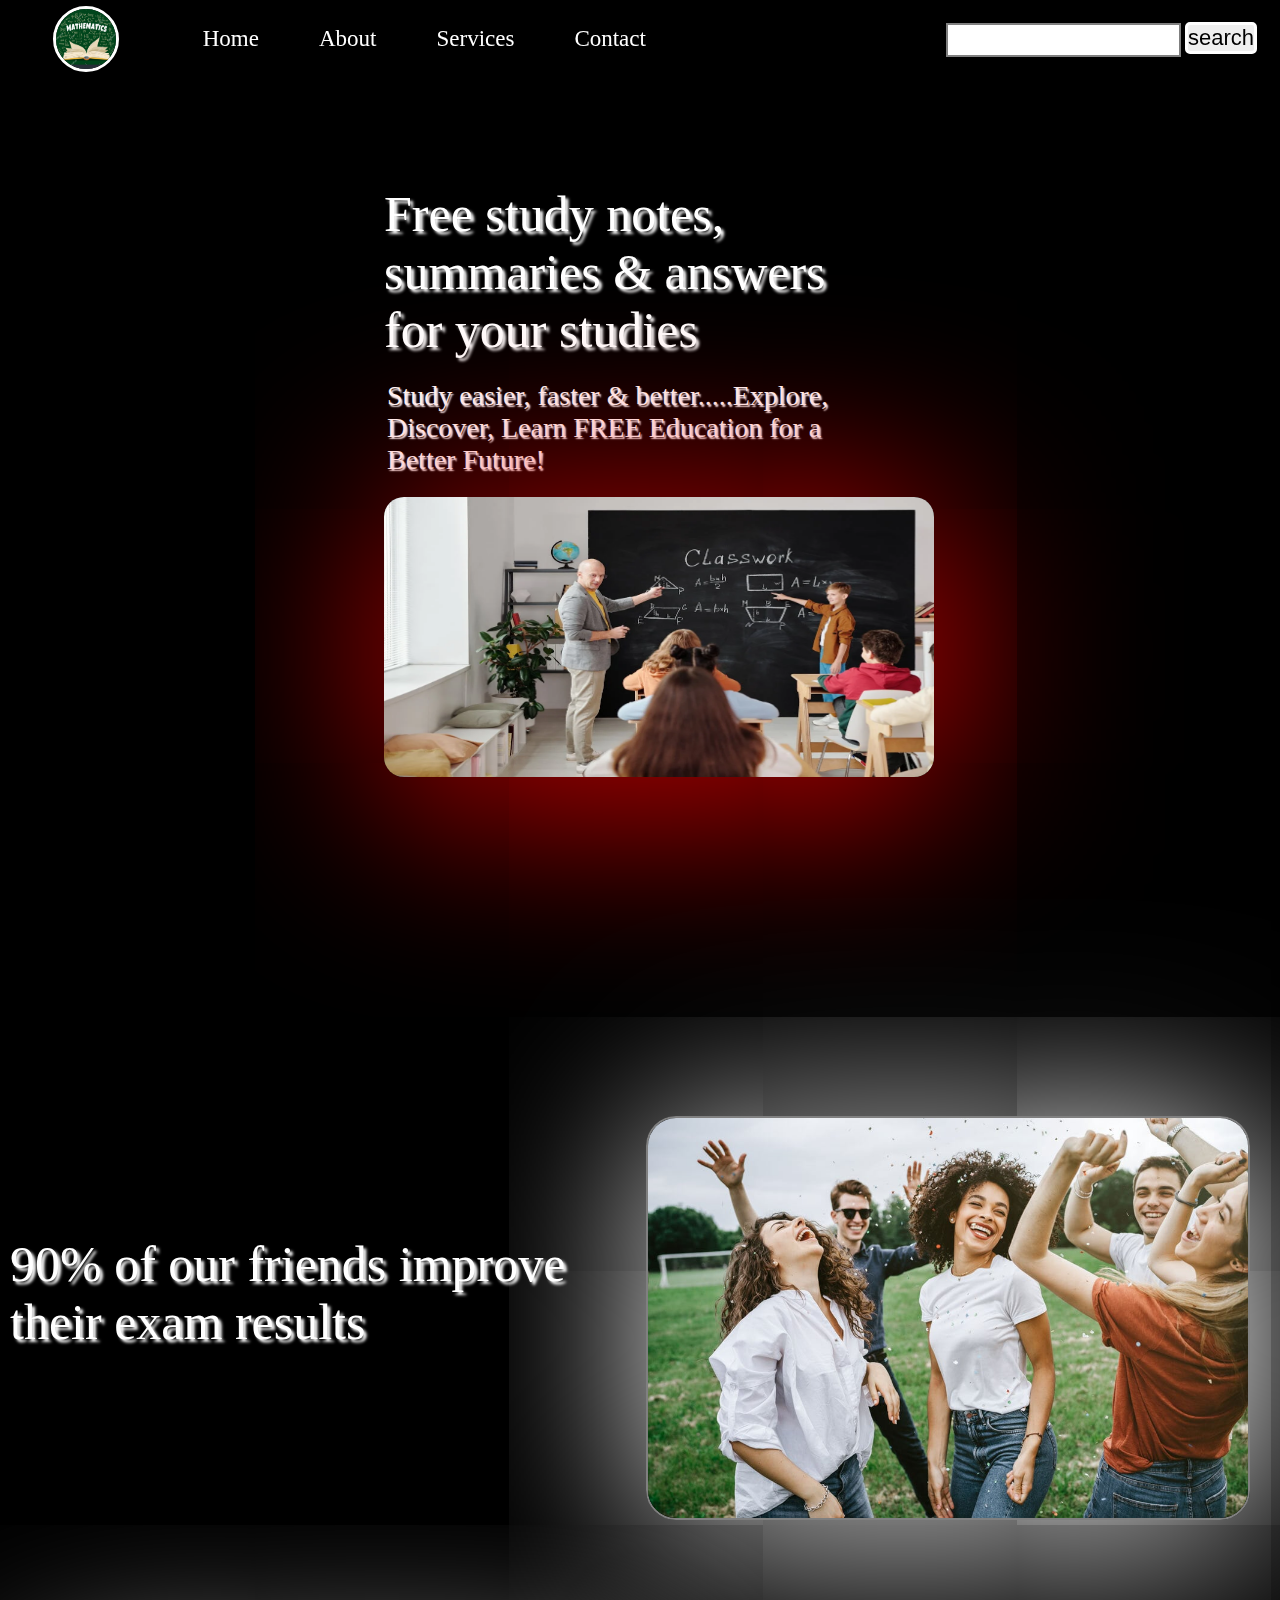
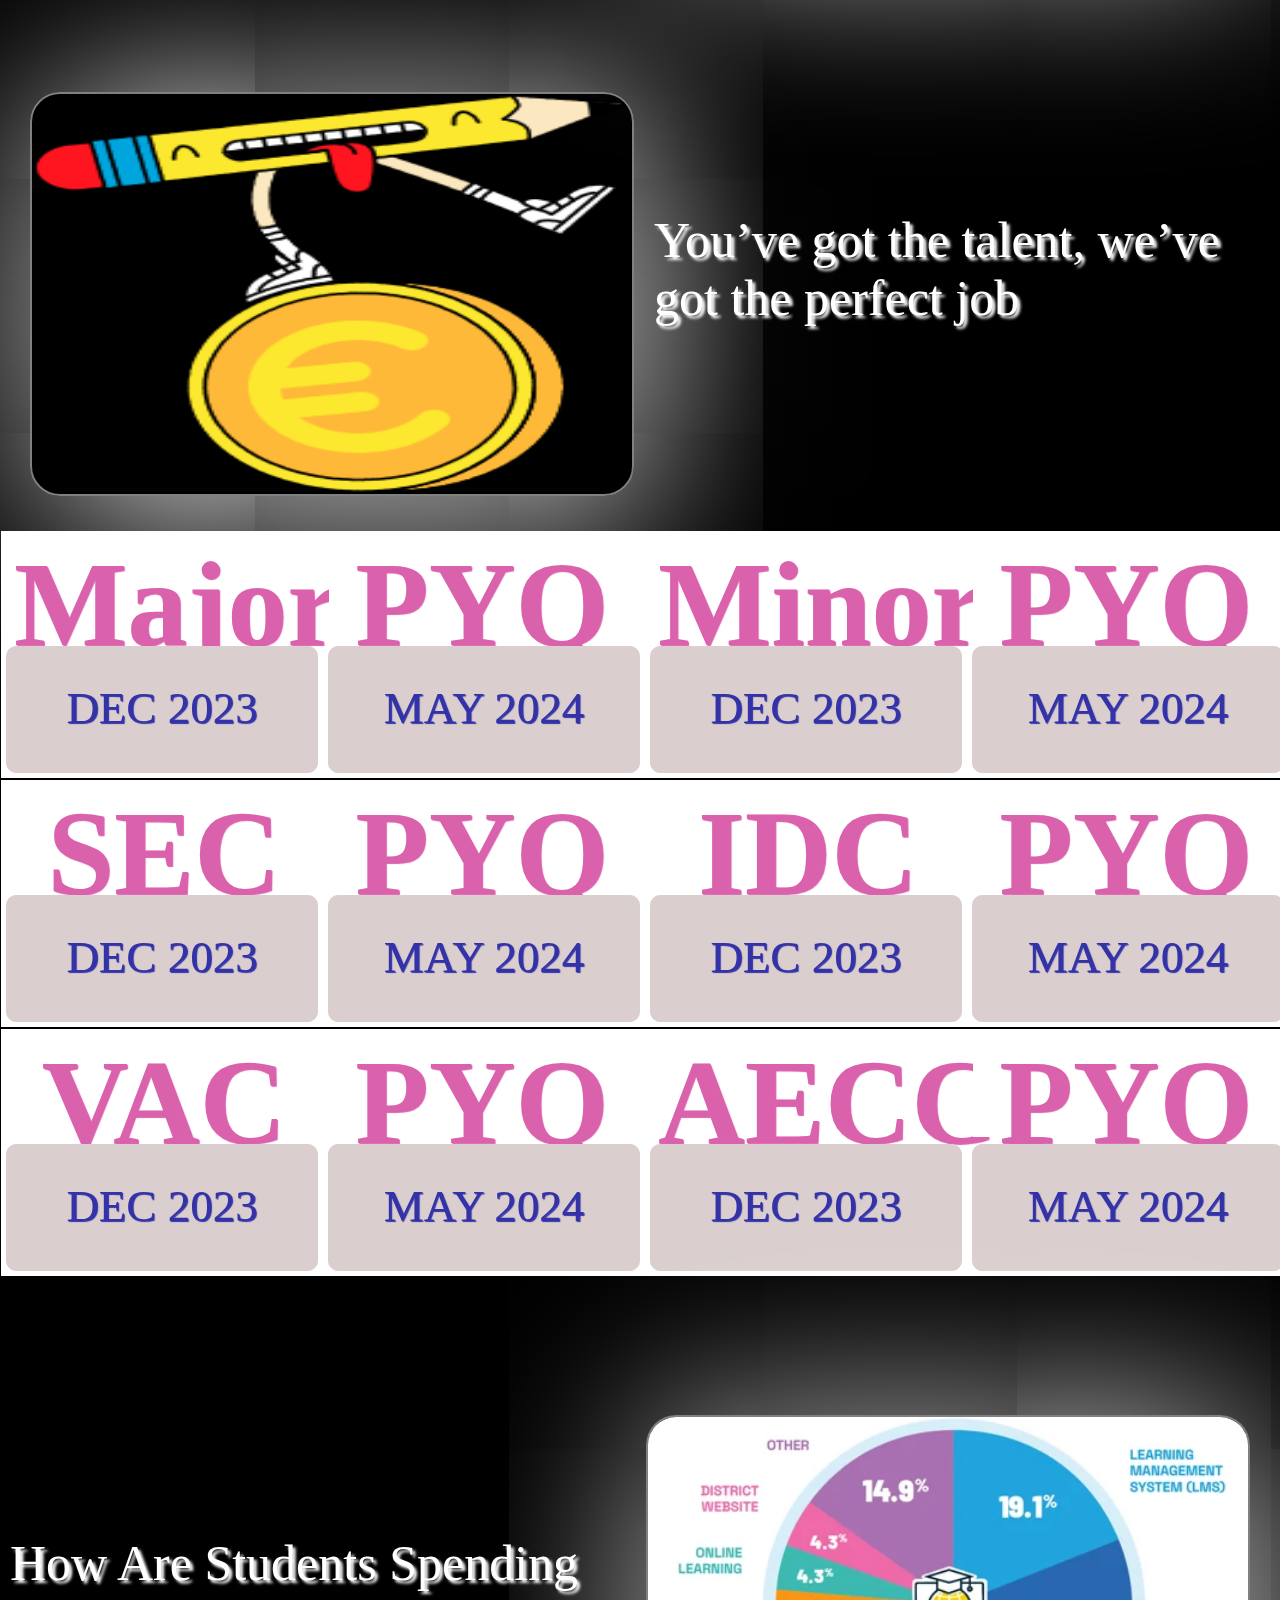
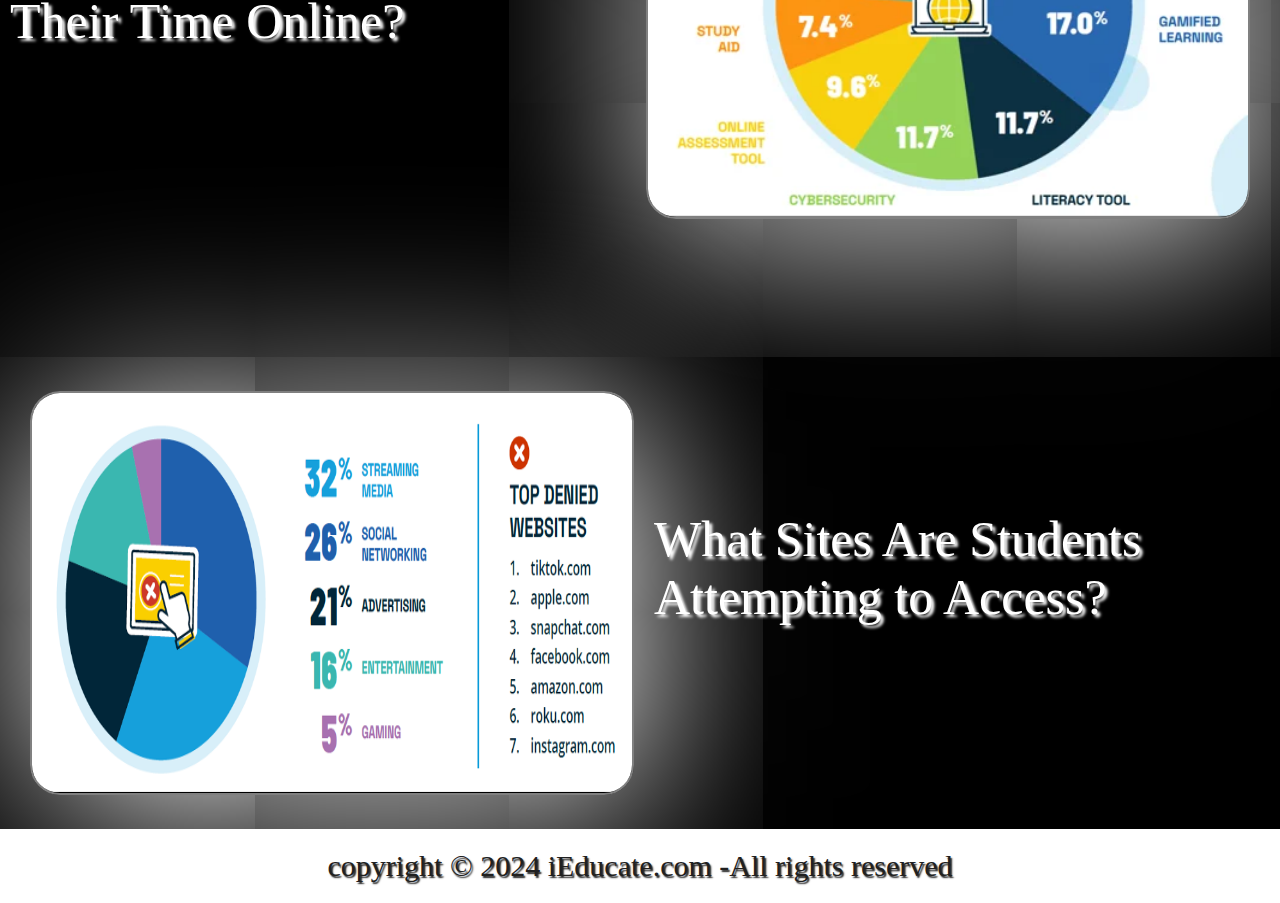
<file: services.html>
<!DOCTYPE html>
<html lang="en">
<head>
    <meta charset="UTF-8">
    <meta name="viewport" content="width=device-width, initial-scale=1.0">
    <link rel="stylesheet" href="services.css">
    <title>iEducate-Transforming online Education</title>
</head>
<body>
 <nav class="navbar background h-nav-resp">
    <ul class="nav-list v-class-resp">
       <div class="logo"><img src="iconmathematic2.jpg" alt="logo"></div>
        <li><a href="index.html">Home</a></li>
        <li><a href="about.html">About</a></li>
        <li><a href="services.html">Services</a></li>
        <li><a href="contact.html">Contact</a></li>
    </ul>
    <div class="rightNav v-class-resp">
        <input  type="text" name="search" id="search">
        <button class="btnbtn-sm">search</button>
    </div>
    
    <div class="burger">
        <div class="line"></div>
        <div class="line"></div>
        <div class="line"></div>
    </div>

 </nav>

 <section class="background firstSection">
    <div class="box-main">
        <div class="firstHalf">
            <br>
            <br>
            <br>
            <br>
            <br>
            <br>
            <br>
           <br>
           <br>
           <br>
            <p class="text-big">Free study notes, summaries & answers for your studies</p>
            <br>
            <p class="text-small1">Study easier, faster & better.....Explore, Discover, Learn
                FREE Education for a Better Future!</p>
               <br>
               
             <p> <img class="text-small2" src="teacherstudent.webp" alt="">  </p>
            
                 
        </div>
   </div>

 </section>

 

<section class="section">
    <div class="paras">
        <br>
        <br>
        <br>
    <p class="sectionTag text-big11">90% of our friends improve their exam results</p>
 
</div>

      <div class="thumbnail00">
        <br>
        <br>
        <br>
        <br>
        <br>
        <br>
        <img  src="friendsphoto.jpg" alt="laptop-image">
      </div>
</section>




<section class="section00">

    <div class="thumbnail00">
        <br>
        <br>
        <br>
        <br>
        <br>
        <br>
        <img  src="money.png" alt="laptop-image">
      </div>



    <div class="paras">
        <br>
        <br>
        <br>
    <p class="sectionTag text-big11">You’ve got the talent, we’ve got the perfect job</p>
 
</div>

 </section>   


<section class="section1">
    <div class="paras">
       
        <div class="box1">
        <div class="box1a0"> <center class="center" ><h1>Major</h1></center></div>
        <div class="box1a0"><center class="center" ><h1>PYQ</h1></center></div>
        </div>
       
       <div class="box1">
       <div class="box1a"><a class="anchor" href="DE LAB FILE.pdf"><center class="center1"> DEC 2023</center></a></div>
       <div class="box1a"><a href="DE LAB FILE.pdf"><center class="center1"> MAY 2024 </center></a></div>
       </div>
      
      
        
 
</div>
    
      <div class="paras">
       
        <div class="box1">
            <div class="box1a0"> <center class="center" ><h1>Minor</h1></div>
            <div class="box1a0"><center class="center" ><h1>PYQ</h1></div>
            </div>

        <div class="box1">
            <div class="box1a"><a href="DE LAB FILE.pdf"><center class="center1"> DEC 2023</center></a></div>
            <div class="box1a"><a href="DE LAB FILE.pdf"><center class="center1">MAY 2024</center></a></div>
            </div>      
      </div>
</section>


<section class="section1">
 
    <div class="paras">
       
        <div class="box1">
        <div class="box1a0"> <center class="center" ><h1>SEC</h1></center></div>
        <div class="box1a0"><center class="center" ><h1>PYQ</h1></center></div>
        </div>
       
       <div class="box1">
       <div class="box1a"><a class="anchor" href="DE LAB FILE.pdf"><center class="center1">DEC 2023</center></a></div>
       <div class="box1a"><a href="DE LAB FILE.pdf"><center class="center1">  MAY 2024</center></a></div>
       </div>      
 
</div>

      <div class="paras">
       
        <div class="box1">
            <div class="box1a0"> <center class="center" ><h1>IDC</h1></div>
            <div class="box1a0"><center class="center" ><h1>PYQ</h1></div>
            </div>

        <div class="box1">
            <div class="box1a"><a class="anchor" href="DE LAB FILE.pdf"><center class="center1"> DEC 2023</center></a></div>
            <div class="box1a"><a href="DE LAB FILE.pdf"><center class="center1">MAY 2024</center></a></div>
            </div> 
           
      </div>
</section>

<section class="section1">
    <div class="paras">
       
        <div class="box1">
        <div class="box1a0"> <center class="center" ><h1>VAC </h1></center></div>
        <div class="box1a0"><center class="center" ><h1>PYQ</h1></center></div>
        </div>
       
       <div class="box1">
       <div class="box1a"><a class="anchor" href="DE LAB FILE.pdf"><center class="center1"> DEC 2023</center></a></div>
       <div class="box1a"><a href="DE LAB FILE.pdf"><center class="center1">  MAY 2024 </center></a></div>
       </div>
    
</div>

      <div class="paras">
       
        <div class="box1">
            <div class="box1a0"> <center class="center" ><h1>AECC1 </h1></div>
            <div class="box1a0"><center class="center" ><h1>PYQ</h1></div>
            </div>

        <div class="box1">
            <div class="box1a"><a href="DE LAB FILE.pdf"><center class="center1"> DEC 2023</center></a></div>
            <div class="box1a"><a href="DE LAB FILE.pdf"><center class="center1"> MAY 2024</center></a></div>
            </div> 

               
      </div>
</section>




 

<section class="section">
    <div class="paras">
        <br>
        <br>
        <br>
    <p class="sectionTag text-big11">How Are Students Spending Their Time Online?</p>
 
</div>

      <div class="thumbnail00">
        <br>
        <br>
        <br>
        <br>
        <br>
        <br>
        <img  src="ratio1.webp" alt="laptop-image">
      </div>
</section>




<section class="section00">

    <div class="thumbnail00">
        <br>
        <br>
        <br>
        <br>
        <br>
        <br>
        <img  src="ratio2.webp" alt="laptop-image">
      </div>



    <div class="paras">
        <br>
        <br>
        <br>
    <p class="sectionTag text-big11">What Sites Are Students Attempting to Access? </p>
 
</div>

 </section>   



<footer>
    <p class="text-footer">

        copyright &copy; 2024 iEducate.com -All rights reserved
    </p>
</footer>

<script src="index.js"></script>
</body>
</html>
</file>
<file: index.css>
*{
    margin: 0;
    padding: 0;

}

.logo{
    width: 20%;
    display: flex;
    justify-content: center;
    align-items: center;
}

.logo img{
    width: 60px;
    height: 60px;
    border: 3px solid white;
    border-radius: 120px;
}



.navbar{
    display: flex;
    align-items: center;
    justify-content: center;
    position: sticky;
    top: 0;
    cursor: pointer;

}

.nav-list{
    width: 70%;
   /* background-color: black;*/
    display: flex;
    align-items: center;
}

.nav-list li{
    list-style: none;
    padding: 26px 30px;

}

.nav-list li a{
    text-decoration: none;
    color: white;
    font-size: 23px;
}

.nav-list li a:hover{
    text-decoration: none;
    color: rgb(202, 26, 26);
}

.rightNav{
   /* background-color: blueviolet;*/
    width: 30%;
    text-align: right;
    padding: 0 23px;
}

.btnbtn-sm{
  font-size: 22px;
  border: 3px solid white;
  border-radius: 5px;
  margin: auto;
  
}


.text-small1{
    font-size: 25px;
    font-weight: 400;
    font-family: cursive;
    text-shadow: 1.5px 1.5px 1.5px white;
    color: white;
    margin: auto;
    padding: 3px;
    
}
#search{
    padding: 5px;
    font-size: 17px;
    border: 2px solid grey;

}

.background{
    background: rgba(0, 0, 0, 0.7) url('mathdepa.jpg');
    background-size: cover;
    background-blend-mode: darken;
}

.firstSection{
    height:100vh ;

}

.box-main{
    display: flex;
    max-width: 50%;
    justify-content: center;
    align-items: center;
   color: white;
   font-family: 'Segoe UI', Tahoma, Geneva, Verdana, sans-serif;
   height: 70%;
   margin: auto;
}

.firstHalf{
    width: 80%;
    display: flex;
    flex-direction: column;
    justify-content: center;
}


.secondHalf{
  width: 30%;
   
}
.secondHalf img{
    width: 90%;
    border: 2px solid white;
    border-radius: 100px;
    display: block;
    margin: auto;
}

.text-big1{
    font-size: 50px;
    font-weight: 400;
    font-family: cursive;
    text-shadow: 3px 3px 3px rgb(36, 36, 36);
    color: white;
   
}



.text-big{
    font-size: 50px;
    font-weight: 400;
    font-family: cursive;
    text-shadow: 3px 3px 3px white;
   
}


.text-small{
    font-size: 25px;
    font-weight: 400;
    font-family: cursive;
    text-shadow: 1.5px 1.5px 1.5px rgb(32, 32, 32);
    color: white;
    margin: auto;
    padding: 3px;
    
}

.btn1{
    padding: 8px 20px;
    margin: 7px 3px;
    border: 2px solid white;
    border-radius: 8px;
    background: none;
    color: white;
    cursor: pointer;
    font-size: 20px;
}

.btn1{
    padding: 8px 20px;
    margin: 7px 3px;
    border: 2px solid white;
    border-radius: 8px;
    background: none;
    color: white;
    cursor: pointer;
    font-size: 15px;
}

.btn2{
    padding: 8px 20px;
    margin: 7px 3px;
    border: 2px solid white;
    border-radius: 8px;
    background: none;
    color: white;
    cursor: pointer;
    font-size: 15px;
}

.section{
    display: flex;
   align-items: center;
   justify-content: space-evenly;
   max-width: 100%;
  margin: auto;
  background-color: black;
  color: black; 
  padding: 10px;
}


.section00{
    display: flex;
   align-items: center;
   justify-content: space-evenly;
   max-width: 100%;
  margin: auto;
  background-color: black;
  color: black; 
  padding: 10px;
}

.section2{
    display: flex;
   align-items: center;
   justify-content: space-evenly;
   max-width: 100%;

  background-color: white;
  color: black; 
  padding: 10px;
}

.section2 img{
    
        width: 600px;
        height: 400px;
        border: 2px solid white;
        border-radius: 30px;
        box-shadow: 10px 15px 200px  rgb(199, 184, 184);
        
    }

.thumbnail{
    padding: 31px;
}

.thumbnail00{
   
    padding: 10px;
    margin: 10px;
   
   
}
.thumbnail00 img{
    width: 600px;
    height: 400px;
    border: 2px solid grey;
    border-radius: 30px;
    box-shadow: 10px 15px 200px  rgb(120, 38, 38);
    
   
    
   
    
}
.thumbnail img{
    width: 500px;
    height: 400px;
    border: 2px solid white;
    border-radius: 30px;
    box-shadow: 10px 15px 200px  white;
}

.thumbnail22 img{
    width: 200px;
    height: 200px;
    border: 2px solid white;
    border-radius: 30px;
}

.secLeft{
    flex-direction: row-reverse;
    height: 500px;
    display: flex;
   align-items: center;
   justify-content: space-evenly;
   max-width: 80%;
  margin: auto;
  background-color: white;
  color: black;  
}


.contact{
    background-color: rgb(248, 247, 245);
    height: 97vh;
}

.text-center{
    text-align: center;
   padding-top: 20px;
    font-family: sans-serif;
    font-size: 35px;

}

.form{
    max-width: 62%;
    margin: 23px auto;
}

.form-input{
    margin: 14px 0;
    padding: 5px 13px;
    width: 100%;
    font-size: 19px;
    border: 2px solid grey;
    border-radius: 6px;
    font-family: 'Segoe UI', Tahoma, Geneva, Verdana, sans-serif;
}

.btn-dark{
    margin: auto;
    padding: 5px;
   color: grey;
   border: 2px solid grey;
   border-radius: 10px;
  color: black;
  font-size: 25px;
}


.text-footer{
    text-align: center;
   
    margin: 10px;
    padding: 10px;
    font-family: sans-serif;
   
    font-size: 30px;
    font-family: cursive;
    font-weight: 400px;
    text-shadow: 1.5px 1.5px 1.5px rgb(32, 32, 32);
    color:rgb(32, 32, 32);
}


.burger{
position: absolute;
cursor: pointer;
right: 5%;
top: 15px;
display: none;
    .line{
        width: 33px;
        background-color: white ;
        height: 4px;
        margin: 6px 3px;
    
    }
}

@media screen and (max-width: 800px){
.nav-list{
    flex-direction: column;
}
.navbar{
    flex-direction: column;
    transition: all 0.7s ease-out;
    height: 447px;
}
.rightNav{
    text-align: center;
}

.firstSection{
    height:140vh ;

}

.box-main{
    flex-direction: column-reverse;
   max-width: 100%;
}

#search{
    width: 100%;
}

.burger{
    display: block;
}
.h-nav-resp{
    height: 73px;
}

.v-class-resp{
    opacity: 0;
}

.section{
   flex-direction: column-reverse;
   color: black; 
}

.section00{
    flex-direction: column;
    color: black; 
 }

.section2{
    flex-direction: column-reverse;
    color: black;
   
 }

 .section2 img{
    
    width: 300px;
    height: 200px;
    border: 2px solid white;
    border-radius: 30px;
   
}

.text-small1{
    font-size: 30px;
    font-weight: 400;
    font-family: math;
    text-shadow: 0.5px 0.5px 0.5px white;
    color: white;
    margin: auto;
    padding: 3px;
    
}

text-big1{
    font-size: 50px;
    font-weight: 400;
    font-family: math;
    text-shadow: 1px 1px 1px rgb(36, 36, 36);
    color: rgb(37, 37, 37);
   
}
.text-big{
    font-size: 50px;
    font-weight: 400;
    font-family: math;
    text-shadow: 1px 1px 1px white;
   
}
.text-small{
    font-size: 25px;
    font-weight: 400;
    font-family: math;
    text-shadow: 0.5px 0.5px 0.5px rgb(32, 32, 32);
    color: white;
    margin: auto;
    padding: 3px;
    
}




.btn{
    text-align: center;
    
}

.button{
    text-align: center;
}

.paras{
    padding: 0;
}

.text-footer{
    font-family: math;
    text-align: center;
    position: relative;
   top: 20px;
   font-size: 25px;
}

.thumbnail img{
    width: 300px;
    height: 300px;
    border: 2px solid white;
    border-radius: 30px;
}

.thumbnail00 img{
    width: 300px;
    height: 230px;
    border: 2px solid grey;
    border-radius: 30px;
   
.btn2{
    padding: 8px 2px;
    margin: 7px 3px;
    border: 2px solid white;
    border-radius: 8px;
    background: none;
    color: white;
    cursor: pointer;
    font-size: 10px;
}


}
    
}
</file>
<file: about.css>
*{
    margin: 0;
    padding: 0;

}

.logo{
    width: 20%;
    display: flex;
    justify-content: center;
    align-items: center;
}

.logo img{
    width: 60px;
    height: 60px;
    border: 3px solid white;
    border-radius: 120px;
}



.navbar{
    display: flex;
    align-items: center;
    justify-content: center;
    position: sticky;
    top: 0;
    cursor: pointer;

}

.nav-list{
    width: 70%;
   /* background-color: black;*/
    display: flex;
    align-items: center;
}

.nav-list li{
    list-style: none;
    padding: 26px 30px;

}

.nav-list li a{
    text-decoration: none;
    color: white;
    font-size: 23px;
}

.nav-list li a:hover{
    text-decoration: none;
    color: rgb(202, 26, 26);
}

.rightNav{
   /* background-color: blueviolet;*/
    width: 30%;
    text-align: right;
    padding: 0 23px;
}

.btnbtn-sm{
  font-size: 22px;
  border: 3px solid white;
  border-radius: 5px;
  margin: auto;
  
}


.text-small1{
    font-size: 25px;
    font-weight: 400;
    font-family: cursive;
    text-shadow: 1.5px 1.5px 1.5px white;
    color: white;
    margin: auto;
    padding: 3px;
    
}

#search{
    padding: 5px;
    font-size: 17px;
    border: 2px solid grey;

}

.background{
    background: rgba(0, 0, 0, 0.7) url('manystudent.webp');
    background-size: cover;
    background-blend-mode: darken;
    
}

.firstSection{
    height:120vh ;

}

.box-main{
    display: flex;
    max-width: 50%;
    justify-content: center;
    align-items: center;
   color: white;
   font-family: 'Segoe UI', Tahoma, Geneva, Verdana, sans-serif;
   height: 70%;
   margin: auto;
}

.firstHalf{
    width: 80%;
    display: flex;
    flex-direction: column;
    justify-content: center;
}


.secondHalf{
  width: 30%;
   
}
.secondHalf img{
    width: 90%;
    border: 2px solid white;
    border-radius: 100px;
    display: block;
    margin: auto;
}

.text-big1{
    font-size: 50px;
    font-weight: 400;
    font-family: cursive;
    text-shadow: 3px 3px 3px white;
    color: white;
   
}



.text-big{
    font-size: 50px;
    font-weight: 400;
    font-family: cursive;
    text-shadow: 2px 2px 2px white;
   
}

.text-small{
    font-size: 25px;
    font-weight: 400;
    font-family: cursive;
    text-shadow: 1px 1px 1px white;
    color: white;
    margin: auto;
    padding: 3px;
    
}


.btn1{
    padding: 8px 20px;
    margin: 7px 3px;
    border: 2px solid white;
    border-radius: 8px;
    background: none;
    color: white;
    cursor: pointer;
    font-size: 20px;
}

.btn1{
    padding: 8px 20px;
    margin: 7px 3px;
    border: 2px solid white;
    border-radius: 8px;
    background: none;
    color: white;
    cursor: pointer;
    font-size: 15px;
}

.btn2{
    padding: 8px 20px;
    margin: 7px 3px;
    border: 2px solid white;
    border-radius: 8px;
    background: none;
    color: white;
    cursor: pointer;
    font-size: 15px;
}

.section{
    display: flex;
   align-items: center;
   justify-content: space-evenly;
   max-width: 100%;
  margin: auto;
  background-color: black;
  color: black; 
  padding: 10px;
}

.section2{
    display: flex;
   align-items: center;
   justify-content: space-evenly;
   max-width: 100%;

  background-color: white;
  color: black; 
  padding: 10px;
}

.section2 img{
    
        width: 600px;
        height: 400px;
        border: 2px solid white;
        border-radius: 30px;
        box-shadow: 10px 15px 200px  rgb(199, 184, 184);
    }

.thumbnail{
    padding: 31px;
}

.thumbnail00{
   
    padding: 10px;
    margin: 10px;
}
.thumbnail00 img{
    width: 600px;
    height: 400px;
    border: 2px solid grey;
    border-radius: 30px;
    box-shadow: 10px 15px 200px  rgb(120, 38, 38);
   
    
   
    
}
.thumbnail img{
    width: 500px;
    height: 400px;
    border: 2px solid white;
    border-radius: 30px;
}

.thumbnail22 img{
    width: 200px;
    height: 200px;
    border: 2px solid white;
    border-radius: 30px;
}

.secLeft{
    flex-direction: row-reverse;
    height: 500px;
    display: flex;
   align-items: center;
   justify-content: space-evenly;
   max-width: 80%;
  margin: auto;
  background-color: white;
  color: black;  
}


.contact{
    background-color: rgb(248, 247, 245);
    height: 97vh;
}

.text-center{
    text-align: center;
   padding-top: 20px;
    font-family: sans-serif;
    font-size: 35px;

}

.form{
    max-width: 62%;
    margin: 23px auto;
}

.form-input{
    margin: 14px 0;
    padding: 5px 13px;
    width: 100%;
    font-size: 19px;
    border: 2px solid grey;
    border-radius: 6px;
    font-family: 'Segoe UI', Tahoma, Geneva, Verdana, sans-serif;
}

.btn-dark{
    margin: auto;
    padding: 5px;
   color: grey;
   border: 2px solid grey;
   border-radius: 10px;
  color: black;
  font-size: 25px;
}


.text-footer{
    text-align: center;
   
    margin: 10px;
    padding: 10px;
    font-family: sans-serif;
   
    font-size: 30px;
    font-family: cursive;
    font-weight: 400px;
    text-shadow: 1.5px 1.5px 1.5px rgb(32, 32, 32);
    color:rgb(32, 32, 32);
}

.burger{
position: absolute;
cursor: pointer;
right: 5%;
top: 15px;
display: none;
    .line{
        width: 33px;
        background-color: white ;
        height: 4px;
        margin: 6px 3px;
    
    }
}

@media screen and (max-width: 800px){
.nav-list{
    flex-direction: column;
}
.navbar{
    flex-direction: column;
    transition: all 0.7s ease-out;
    height: 447px;
}
.rightNav{
    text-align: center;
}

.firstSection{
    height:215vh ;

}
.box-main{
    flex-direction: column-reverse;
   max-width: 100%;
}

#search{
    width: 100%;
}

.burger{
    display: block;
}
.h-nav-resp{
    height: 73px;
}

.v-class-resp{
    opacity: 0;
}

.section{
   flex-direction: column-reverse;
   color: black;
  
}

.section2{
    flex-direction: column-reverse;
    color: black;
   
 }

 .section2 img{
    
    width: 300px;
    height: 200px;
    border: 2px solid white;
    border-radius: 30px;
}


.text-small1{
    font-size: 30px;
    font-weight: 400;
    font-family: math;
    text-shadow: 0.5px 0.5px 0.5px white;
    color: white;
    margin: auto;
    padding: 3px;
    
}

text-big1{
    font-size: 50px;
    font-weight: 400;
    font-family: math;
    text-shadow: 1px 1px 1px rgb(36, 36, 36);
    color: rgb(37, 37, 37);
   
}
.text-big{
    font-size: 50px;
    font-weight: 400;
    font-family: math;
    text-shadow: 1px 1px 1px white;
   
}
.text-small{
    font-size: 25px;
    font-weight: 400;
    font-family: math;
    text-shadow: 0.5px 0.5px 0.5px rgb(32, 32, 32);
    color: white;
    margin: auto;
    padding: 3px;
    
}



.btn{
    text-align: center;
    
}

.button{
    text-align: center;
}

.paras{
    padding: 0;
}

.text-footer{
    font-family: math;
    text-align: center;
    position: relative;
   top: 50px;
   font-size: 25px;
}

.thumbnail img{
    width: 300px;
    height: 300px;
    border: 2px solid white;
    border-radius: 30px;
}

.thumbnail00 img{
    width: 300px;
    height: 230px;
    border: 2px solid grey;
    border-radius: 30px;
   
.btn2{
    padding: 8px 2px;
    margin: 7px 3px;
    border: 2px solid white;
    border-radius: 8px;
    background: none;
    color: white;
    cursor: pointer;
    font-size: 10px;
}


}
    
}
</file>
<file: contact.css>
*{
    margin: 0;
    padding: 0;

}

.logo{
    width: 20%;
    display: flex;
    justify-content: center;
    align-items: center;
}

.logo img{
    width: 60px;
    height: 60px;
    border: 3px solid white;
    border-radius: 120px;
}



.navbar{
    display: flex;
    align-items: center;
    justify-content: center;
    position: sticky;
    top: 0;
    cursor: pointer;

}

.nav-list{
    width: 70%;
   /* background-color: black;*/
    display: flex;
    align-items: center;
}

.nav-list li{
    list-style: none;
    padding: 26px 30px;

}

.nav-list li a{
    text-decoration: none;
    color: white;
    font-size: 23px;
}

.nav-list li a:hover{
    text-decoration: none;
    color: rgb(202, 26, 26);
}

.rightNav{
   /* background-color: blueviolet;*/
    width: 30%;
    text-align: right;
    padding: 0 23px;
}

.btnbtn-sm{
  font-size: 22px;
  border: 3px solid white;
  border-radius: 5px;
  margin: auto;
  
}


.text-small1{
    font-size: 25px;
    font-weight: 400;
    font-family: cursive;
    text-shadow: 1.5px 1.5px 1.5px white;
    color: white;
    margin: auto;
    padding: 3px;
    
}
#search{
    padding: 5px;
    font-size: 17px;
    border: 2px solid grey;

}

.background{
    background: black url('');
    background-size: cover;
    background-blend-mode: darken;
}

.firstSection{
    height:100vh ;

}

.box-main{
    display: flex;
    max-width: 50%;
    justify-content: center;
    align-items: center;
   color: white;
   font-family: 'Segoe UI', Tahoma, Geneva, Verdana, sans-serif;
   height: 70%;
   margin: auto;
}

.firstHalf{
    width: 80%;
    display: flex;
    flex-direction: column;
    justify-content: center;
}


.secondHalf{
  width: 30%;
   
}
.secondHalf img{
    width: 90%;
    border: 2px solid white;
    border-radius: 100px;
    display: block;
    margin: auto;
}

.text-big1{
    font-size: 50px;
    font-weight: 400;
    font-family: cursive;
    text-shadow: 1px 1px 1px white;
    color: white;
   
}



.text-big{
    font-size: 50px;
    font-weight: 400;
    font-family: cursive;
    text-shadow: 3px 3px 3px white;
   
}


.text-small{
    font-size: 40px;
    font-weight: 400;
    font-family: cursive;
    text-shadow: 0.5px 0.5px 0.5px white;
    color: white;
    margin: auto;
    padding: 3px;
   
    
}

.btn1{
    padding: 8px 20px;
    margin: 7px 3px;
    border: 2px solid white;
    border-radius: 8px;
    background: none;
    color: white;
    cursor: pointer;
    font-size: 20px;
}

.btn1{
    padding: 8px 20px;
    margin: 7px 3px;
    border: 2px solid white;
    border-radius: 8px;
    background: none;
    color: white;
    cursor: pointer;
    font-size: 15px;
}

.btn2{
    padding: 8px 20px;
    margin: 7px 3px;
    border: 2px solid white;
    border-radius: 8px;
    background: none;
    color: white;
    cursor: pointer;
    font-size: 15px;
}

.section{
    display: flex;
   align-items: center;
   justify-content: space-evenly;
   max-width: 100%;
  margin: auto;
  background-color: black;
  color: black; 
  padding: 10px;
  max-width: 100%;
}


.section00{
    display: flex;
   align-items: center;
   justify-content: space-evenly;
   max-width: 100%;
  margin: auto;
  background-color: black;
  color: black; 
  padding: 10px;
}

.section2{
    display: flex;
   align-items: center;
   justify-content: space-evenly;
   max-width: 100%;

  background-color: rgb(195, 4, 4);
  color: black; 
  padding: 10px;
}

.section2 img{
    
        width: 600px;
        height: 400px;
        border: 2px solid white;
        border-radius: 30px;
        box-shadow: 10px 15px 200px  rgb(199, 184, 184);
        
    }

.thumbnail{
    padding: 31px;
}

.thumbnail00{
   
    padding: 10px;
    margin: 10px;
   
   
}
.thumbnail00 img{
    width: 450px;
    height: 450px;
    border: 2px solid grey;
    border-radius: 30px;
  
    
   
    
   
    
}
.thumbnail img{
    width: 500px;
    height: 400px;
    border: 2px solid white;
    border-radius: 30px;
    box-shadow: 10px 15px 200px  white;
}

.thumbnail22 img{
    width: 200px;
    height: 200px;
    border: 2px solid white;
    border-radius: 30px;
}

.secLeft{
    flex-direction: row-reverse;
    height: 500px;
    display: flex;
   align-items: center;
   justify-content: space-evenly;
   max-width: 80%;
  margin: auto;
  background-color: rgb(122, 9, 9);
  color: black;  
}


.contact{
    background-color: rgb(248, 247, 245);
    height: 97vh;
}

.text-center{
    text-align: center;
   padding-top: 20px;
    font-family: sans-serif;
    font-size: 35px;

}

.form{
    max-width: 62%;
    margin: 23px auto;
}

.form-input{
    margin: 14px 0;
    padding: 5px 13px;
    width: 100%;
    font-size: 19px;
    border: 2px solid grey;
    border-radius: 6px;
    font-family: 'Segoe UI', Tahoma, Geneva, Verdana, sans-serif;
}

.btn-dark{
    margin: auto;
    padding: 5px;
   color: grey;
   border: 2px solid grey;
   border-radius: 10px;
  color: black;
  font-size: 25px;
}


.text-footer{
    text-align: center;
   
    margin: 10px;
    padding: 10px;
    font-family: sans-serif;
   
    font-size: 30px;
    font-family: cursive;
    font-weight: 400px;
    text-shadow: 1.5px 1.5px 1.5px rgb(32, 32, 32);
    color:rgb(32, 32, 32);
}


.burger{
position: absolute;
cursor: pointer;
right: 5%;
top: 15px;
display: none;
    .line{
        width: 33px;
        background-color: white ;
        height: 4px;
        margin: 6px 3px;
    
    }
}

@media screen and (max-width: 800px){
.nav-list{
    flex-direction: column;
}
.navbar{
    flex-direction: column;
    transition: all 0.7s ease-out;
    height: 447px;
}
.rightNav{
    text-align: center;
}

.firstSection{
    height:140vh ;

}

.box-main{
    flex-direction: column-reverse;
   max-width: 100%;
}

#search{
    width: 100%;
}

.burger{
    display: block;
}
.h-nav-resp{
    height: 73px;
}

.v-class-resp{
    opacity: 0;
}

.section{
   flex-direction: column;
   color: black; 
   position: relative;
   bottom: 28px;
}

.section00{
    flex-direction: column;
    color: black; 
 }

.section2{
    flex-direction: column-reverse;
    color: black;
   
 }

 .section2 img{
    
    width: 300px;
    height: 200px;
    border: 2px solid white;
    border-radius: 30px;
   
}

.text-small1{
    font-size: 30px;
    font-weight: 400;
    font-family: math;
    text-shadow: 0.5px 0.5px 0.5px white;
    color: white;
    margin: auto;
    padding: 3px;
    
}

text-big1{
    font-size: 50px;
    font-weight: 400;
    font-family: math;
    text-shadow: 1px 1px 1px rgb(36, 36, 36);
    color: rgb(37, 37, 37);
   
}
.text-big{
    font-size: 50px;
    font-weight: 400;
    font-family: math;
    text-shadow: 1px 1px 1px white;
   
}
.text-small{
    font-size: 30px;
    font-weight: 400;
    font-family: math;
    text-shadow: 0.5px 0.5px 0.5px rgb(32, 32, 32);
    color: white;
    margin: auto;
    padding: 3px;
    
}



.text-big{
    text-align: center;
   
}

.btn{
    text-align: center;
    
}

.button{
    text-align: center;
}

.paras{
    padding: 0;
}

.text-footer{
    font-family: math;
    text-align: center;
    position: relative;
   top: 20px;
   font-size: 25px;
}

.thumbnail img{
    width: 300px;
    height: 300px;
    border: 2px solid white;
    border-radius: 30px;
}

.thumbnail00 img{
    width: 300px;
    height: 230px;
    border: 2px solid grey;
    border-radius: 30px;
   
.btn2{
    padding: 8px 2px;
    margin: 7px 3px;
    border: 2px solid white;
    border-radius: 8px;
    background: none;
    color: white;
    cursor: pointer;
    font-size: 10px;
}


}
    
.thumbnail00 img{
    width: 300px;
    height: 350px;
    border: 2px solid grey;
    border-radius: 30px;
}


  
}
</file>
<file: home.css>
*{
    margin: 0;
    padding: 0;

}

.logo{
    width: 20%;
    display: flex;
    justify-content: center;
    align-items: center;
}

.logo img{
    width: 60px;
    height: 60px;
    border: 3px solid white;
    border-radius: 120px;
}



.navbar{
    display: flex;
    align-items: center;
    justify-content: center;
    position: sticky;
    top: 0;
    cursor: pointer;

}

.nav-list{
    width: 70%;
   /* background-color: black;*/
    display: flex;
    align-items: center;
}

.nav-list li{
    list-style: none;
    padding: 26px 30px;

}

.nav-list li a{
    text-decoration: none;
    color: white;
    font-size: 23px;
}

.nav-list li a:hover{
    text-decoration: none;
    color: rgb(202, 26, 26);
}

.rightNav{
   /* background-color: blueviolet;*/
    width: 30%;
    text-align: right;
    padding: 0 23px;
}

.btnbtn-sm{
  font-size: 22px;
  border: 3px solid white;
  border-radius: 5px;
  margin: auto;
  
}


.text-small{
    font-size: 23px;
    font-family: math;
    color: white;
    margin: auto;
    padding: 3px;
    
}

#search{
    padding: 5px;
    font-size: 17px;
    border: 2px solid grey;

}

.background{
    background: rgba(0, 0, 0, 0.7) url('mathdepa.jpg');
    background-size: cover;
    background-blend-mode: darken;
}

.firstSection{
    height:100vh ;

}

.box-main{
    display: flex;
    max-width: 50%;
    justify-content: center;
    align-items: center;
   color: white;
   font-family: 'Segoe UI', Tahoma, Geneva, Verdana, sans-serif;
   height: 70%;
   margin: auto;
}

.firstHalf{
    width: 80%;
    display: flex;
    flex-direction: column;
    justify-content: center;
}


.secondHalf{
  width: 30%;
   
}
.secondHalf img{
    width: 90%;
    border: 2px solid white;
    border-radius: 100px;
    display: block;
    margin: auto;
}

.text-big{
    font-size: 40px;
   
}

.text-small{
    font-size: 23px;
    font-family: math;
    color: black;
    margin: auto;
    padding: 3px;
    
}


.btn1{
    padding: 8px 20px;
    margin: 7px 3px;
    border: 2px solid white;
    border-radius: 8px;
    background: none;
    color: white;
    cursor: pointer;
    font-size: 20px;
}

.btn1{
    padding: 8px 20px;
    margin: 7px 3px;
    border: 2px solid white;
    border-radius: 8px;
    background: none;
    color: white;
    cursor: pointer;
    font-size: 15px;
}

.btn2{
    padding: 8px 20px;
    margin: 7px 3px;
    border: 2px solid white;
    border-radius: 8px;
    background: none;
    color: white;
    cursor: pointer;
    font-size: 15px;
}

.section{
    display: flex;
   align-items: center;
   justify-content: space-evenly;
   max-width: 80%;
  margin: auto;
  background-color: white;
  color: black; 
  padding: 10px;
}

.section2{
    display: flex;
   align-items: center;
   justify-content: space-evenly;
   max-width: 100%;

  background-color: white;
  color: black; 
  padding: 10px;
}

.section2 img{
    
        width: 600px;
        height: 400px;
        border: 2px solid white;
        border-radius: 30px;
    }

.thumbnail{
    padding: 31px;
}

.thumbnail00{
   
    padding: 10px;
    margin: 10px;
}
.thumbnail00 img{
    width: 600px;
    height: 400px;
    border: 2px solid grey;
    border-radius: 30px;
   
    
   
    
}
.thumbnail img{
    width: 500px;
    height: 400px;
    border: 2px solid white;
    border-radius: 30px;
}

.thumbnail22 img{
    width: 200px;
    height: 200px;
    border: 2px solid white;
    border-radius: 30px;
}

.secLeft{
    flex-direction: row-reverse;
    height: 500px;
    display: flex;
   align-items: center;
   justify-content: space-evenly;
   max-width: 80%;
  margin: auto;
  background-color: white;
  color: black;  
}


.contact{
    background-color: rgb(248, 247, 245);
    height: 97vh;
}

.text-center{
    text-align: center;
   padding-top: 20px;
    font-family: sans-serif;
    font-size: 35px;

}

.form{
    max-width: 62%;
    margin: 23px auto;
}

.form-input{
    margin: 14px 0;
    padding: 5px 13px;
    width: 100%;
    font-size: 19px;
    border: 2px solid grey;
    border-radius: 6px;
    font-family: 'Segoe UI', Tahoma, Geneva, Verdana, sans-serif;
}

.btn-dark{
    margin: auto;
    padding: 5px;
   color: grey;
   border: 2px solid grey;
   border-radius: 10px;
  color: black;
  font-size: 25px;
}


.text-footer{
    text-align: center;
   
    margin: 10px;
    padding: 10px;
    font-family: sans-serif;
   
    font-size: 25px;
}

.burger{
position: absolute;
cursor: pointer;
right: 5%;
top: 15px;
display: none;
    .line{
        width: 33px;
        background-color: white ;
        height: 4px;
        margin: 6px 3px;
    
    }
}

@media screen and (max-width: 800px){
.nav-list{
    flex-direction: column;
}
.navbar{
    flex-direction: column;
    transition: all 0.7s ease-out;
    height: 447px;
}
.rightNav{
    text-align: center;
}

.box-main{
    flex-direction: column-reverse;
   max-width: 100%;
}

#search{
    width: 100%;
}

.burger{
    display: block;
}
.h-nav-resp{
    height: 73px;
}

.v-class-resp{
    opacity: 0;
}

.section{
   flex-direction: column-reverse;
   color: black;
  
}

.section2{
    flex-direction: column-reverse;
    color: black;
   
 }

 .section2 img{
    
    width: 300px;
    height: 200px;
    border: 2px solid white;
    border-radius: 30px;
}




.text-big{
    text-align: center;
   
}

.btn{
    text-align: center;
    
}

.button{
    text-align: center;
}

.paras{
    padding: 0;
}

.text-footer{
    text-align: center;
    position: relative;
   top: 100px;
   font-size: 25px;
}

.thumbnail img{
    width: 300px;
    height: 300px;
    border: 2px solid white;
    border-radius: 30px;
}

.thumbnail00 img{
    width: 300px;
    height: 230px;
    border: 2px solid grey;
    border-radius: 30px;
   
.btn2{
    padding: 8px 2px;
    margin: 7px 3px;
    border: 2px solid white;
    border-radius: 8px;
    background: none;
    color: white;
    cursor: pointer;
    font-size: 10px;
}


}
    
}
</file>
<file: services.css>
*{
    margin: 0;
    padding: 0;

}

.logo{
    width: 20%;
    display: flex;
    justify-content: center;
    align-items: center;
}

.logo img{
    width: 60px;
    height: 60px;
    border: 3px solid white;
    border-radius: 120px;
}



.navbar{
    display: flex;
    align-items: center;
    justify-content: center;
    position: sticky;
    top: 0;
    cursor: pointer;

}

.nav-list{
    width: 70%;
   /* background-color: black;*/
    display: flex;
    align-items: center;
}

.nav-list li{
    list-style: none;
    padding: 26px 30px;

}

.nav-list li a{
    text-decoration: none;
    color: white;
    font-size: 23px;
}

.nav-list li a:hover{
    text-decoration: none;
    color: rgb(202, 26, 26);
}

.rightNav{
   /* background-color: blueviolet;*/
    width: 30%;
    text-align: right;
    padding: 0 23px;
}

.btnbtn-sm{
  font-size: 22px;
  border: 3px solid white;
  border-radius: 5px;
  margin: auto;
  
}


.text-small1{
    font-size: 25px;
    font-weight: 400;
    font-family: cursive;
    text-shadow: 1.5px 1.5px 1.5px white;
    color: white;
    margin: auto;
    padding: 3px;
    
}
#search{
    padding: 5px;
    font-size: 17px;
    border: 2px solid grey;

}

.background{
    background:black url('');
    background-size: cover;
    background-blend-mode: darken;
}

.firstSection{
    height:100vh ;

}

.box-main{
    display: flex;
    max-width: 50%;
    justify-content: center;
    align-items: center;
   
   color: white;
   font-family: 'Segoe UI', Tahoma, Geneva, Verdana, sans-serif;
   height: 70%;
   margin: auto;
}

.firstHalf{
    width: 80%;
    display: flex;
    flex-direction: column;
    justify-content: center;
}


.secondHalf{
  width: 30%;
   
}
.secondHalf img{
    width: 90%;
    border: 2px solid white;
    border-radius: 100px;
    display: block;
    margin: auto;
}

.text-big1{
    font-size: 50px;
    font-weight: 400;
    font-family: cursive;
    text-shadow: 3px 3px 3px red;
    color: red
   
}



.text-big{
    font-size: 50px;
    font-weight: 400;
    font-family: cursive;
    text-shadow: 3px 3px 3px white;
   
}


.text-big11{
    font-size: 50px;
    font-weight: 400;
    font-family: cursive;
    text-shadow: 3px 3px 3px white;
    color: white;
   
}

.text-small1{
    font-size: 28px;
    font-weight: 400;
    font-family: cursive;
    text-shadow: 1.5px 1.5px 1.5px white;
    color: white;
    margin: auto;
    padding: 3px;
    
}

.text-small2{

    width: 550px;
    height: 280px;
    border: 0px solid red;
   border-radius: 20px;

   box-shadow: 10px 15px 200px red;
}

.text-small{
    font-size: 25px;
    font-weight: 400;
    font-family: cursive;
    text-shadow: 1.5px 1.5px 1.5px red;

    color: red;
    margin: auto;
    padding: 3px;
    
}




.box1{ 
   border: 0px solid rgb(168, 158, 158);
   display: flex;
   justify-content: space-evenly;
   max-width: 100%;
   height: 100%;
  margin: auto;
  background-color: white;
}



.box1a0{
    height: 100px;
    width: 300px;
    border: 1px solid white;
    padding: 2px;
    margin: 2px;
   background-color: white;
   
 }


.box1a{
    height: 115px;
    width: 300px;
    border: 1px solid rgb(218, 206, 206);
    padding: 5px;
    margin: 5px;
    border-radius: 10px;
    background-color: rgb(218, 206, 206);
    color: aqua;
   
 }

.center{
    font-size: 60px;
    color:rgb(218, 98, 172);
    font-weight: 2000;
    font-family: math;
    text-shadow: 1px 1px 1px;
}

.center1{
    position: relative;
    top: 30px;
    font-size: 45px;
    color: rgb(51, 51, 167);
    font-weight: 400;
    font-family: math;
    text-shadow: 1px 1px 1px; 
       
}

a{
    text-decoration: none;
}


.btn1{
    padding: 8px 20px;
    margin: 7px 3px;
    border: 2px solid white;
    border-radius: 8px;
    background: none;
    color: white;
    cursor: pointer;
    font-size: 20px;
}

.btn1{
    padding: 8px 20px;
    margin: 7px 3px;
    border: 2px solid white;
    border-radius: 8px;
    background: none;
    color: white;
    cursor: pointer;
    font-size: 15px;
}

.btn2{
    padding: 8px 20px;
    margin: 7px 3px;
    border: 2px solid white;
    border-radius: 8px;
    background: none;
    color: white;
    cursor: pointer;
    font-size: 15px;
}

.section{
    display: flex;
   align-items: center;
   justify-content: space-evenly;
   max-width: 100%;
  margin: auto;
  background-color: black;
  color: black; 
  padding: 10px;
}

.section00{
    display: flex;
   align-items: center;
   justify-content: space-evenly;
   max-width: 100%;
  margin: auto;
  background-color: black;
  color: black; 
  padding: 10px;
}



.section1{
    display: flex;
   align-items: center;
   justify-content: space-evenly;
   max-width: 100%;
  margin: auto;
  background-color: black;
  color: black; 
  padding: 1px;
}


.section2{
    display: flex;
   align-items: center;
   justify-content: space-evenly;
   max-width: 100%;

  background-color: white;
  color: black; 
  padding: 10px;
}

.section2 img{
    
        width: 600px;
        height: 400px;
        border: 2px solid white;
        border-radius: 30px;
    }

.thumbnail{
    padding: 31px;
}

.thumbnail00{
   
    padding: 10px;
    margin: 10px;
}
.thumbnail00 img{
    width: 600px;
    height: 400px;
    border: 2px solid grey;
    border-radius: 30px;
    box-shadow: 10px 15px 200px white;
   
    
   
    
}
.thumbnail img{
    width: 500px;
    height: 400px;
    border: 2px solid white;
    border-radius: 30px;
}

.thumbnail22 img{
    width: 200px;
    height: 200px;
    border: 2px solid white;
    border-radius: 30px;
}

.secLeft{
    flex-direction: row-reverse;
    height: 500px;
    display: flex;
   align-items: center;
   justify-content: space-evenly;
   max-width: 80%;
  margin: auto;
  background-color: white;
  color: black;  
}


.contact{
    background-color: rgb(248, 247, 245);
    height: 97vh;
}

.text-center{
    text-align: center;
   padding-top: 20px;
    font-family: sans-serif;
    font-size: 35px;

}

.form{
    max-width: 62%;
    margin: 23px auto;
}

.form-input{
    margin: 14px 0;
    padding: 5px 13px;
    width: 100%;
    font-size: 19px;
    border: 2px solid grey;
    border-radius: 6px;
    font-family: 'Segoe UI', Tahoma, Geneva, Verdana, sans-serif;
}

.btn-dark{
    margin: auto;
    padding: 5px;
   color: grey;
   border: 2px solid grey;
   border-radius: 10px;
  color: black;
  font-size: 25px;
}


.text-footer{
    text-align: center;
   
    margin: 10px;
    padding: 10px;
    font-family: sans-serif;
   
    font-size: 30px;
    font-family: cursive;
    font-weight: 400px;
    text-shadow: 1.5px 1.5px 1.5px rgb(32, 32, 32);
    color:rgb(32, 32, 32);
}


.burger{
position: absolute;
cursor: pointer;
right: 5%;
top: 15px;
display: none;
    .line{
        width: 33px;
        background-color: white ;
        height: 4px;
        margin: 6px 3px;
    
    }
}

.mainbox{
    height: 1500px;
    width: 500px;
    border: 5px solid red;
}


@media screen and (max-width: 800px){

   

.nav-list{
    flex-direction: column;
}
.navbar{
    flex-direction: column;
    transition: all 0.7s ease-out;
    height: 447px;
}
.rightNav{
    text-align: center;
}

.firstSection{
    height:120vh ;

}

.box-main{
    flex-direction: column-reverse;
   max-width: 100%;
}

#search{
    width: 100%;
}

.burger{
    display: block;
}
.h-nav-resp{
    height: 73px;
}

.v-class-resp{
    opacity: 0;
}

.section{
   flex-direction: column-reverse;
   color: black;
   background-color: ;
  
}

.section00{
    flex-direction: column;
    color: black;
    background-color: ;
   
 }

.section1{
    flex-direction: column;
    color: black;
    background-color: ;
   
 }

.box1{
    flex-direction: column;
    color: black;
    background-color: ;
   
 }


.section2{
    flex-direction: column-reverse;
    color: black;
   
 }

 .section2 img{
    
    width: 300px;
    height: 200px;
    border: 2px solid white;
    border-radius: 30px;
}

.text-small1{
    font-size: 30px;
    font-weight: 400;
    font-family: math;
    text-shadow: 0.5px 0.5px 0.5px white;
    color: white;
    margin: auto;
    padding: 3px;
    
}

.text-small2{
  position: relative;
  right: 23px;
    width: 300px;
    height: 250px;
    border: 0px solid red;
   border-radius: 20px;

   box-shadow: 10px 15px 200px red;
}


text-big1{
    font-size: 50px;
    font-weight: 400;
    font-family: math;
    text-shadow: 1px 1px 1px rgb(36, 36, 36);
    color: rgb(37, 37, 37);
   
}
.text-big{
    position: relative;
    top: 20px;
    font-size: 50px;
    font-weight: 400;
    font-family: math;
    text-shadow: 1px 1px 1px white;
   
}
.text-small{
    font-size: 30px;
    font-weight: 400;
    font-family: math;
    text-shadow: 0.5px 0.5px 0.5px rgb(32, 32, 32);
    color:rgb(32, 32, 32);
    margin: auto;
    padding: 3px;
    
}




.btn{
    text-align: center;
    
}

.button{
    text-align: center;
}

.paras{
    padding: 0;
}

.text-footer{
    font-family: math;
    text-align: center;
    position: relative;
   top: 20px;
   font-size: 25px;
}

.thumbnail img{
    width: 300px;
    height: 300px;
    border: 2px solid white;
    border-radius: 30px;
}

.thumbnail00 img{
    width: 300px;
    height: 230px;
    border: 2px solid grey;
    border-radius: 30px;
   
.btn2{
    padding: 8px 2px;
    margin: 7px 3px;
    border: 2px solid white;
    border-radius: 8px;
    background: none;
    color: white;
    cursor: pointer;
    font-size: 10px;
}


}
    
}
</file>
